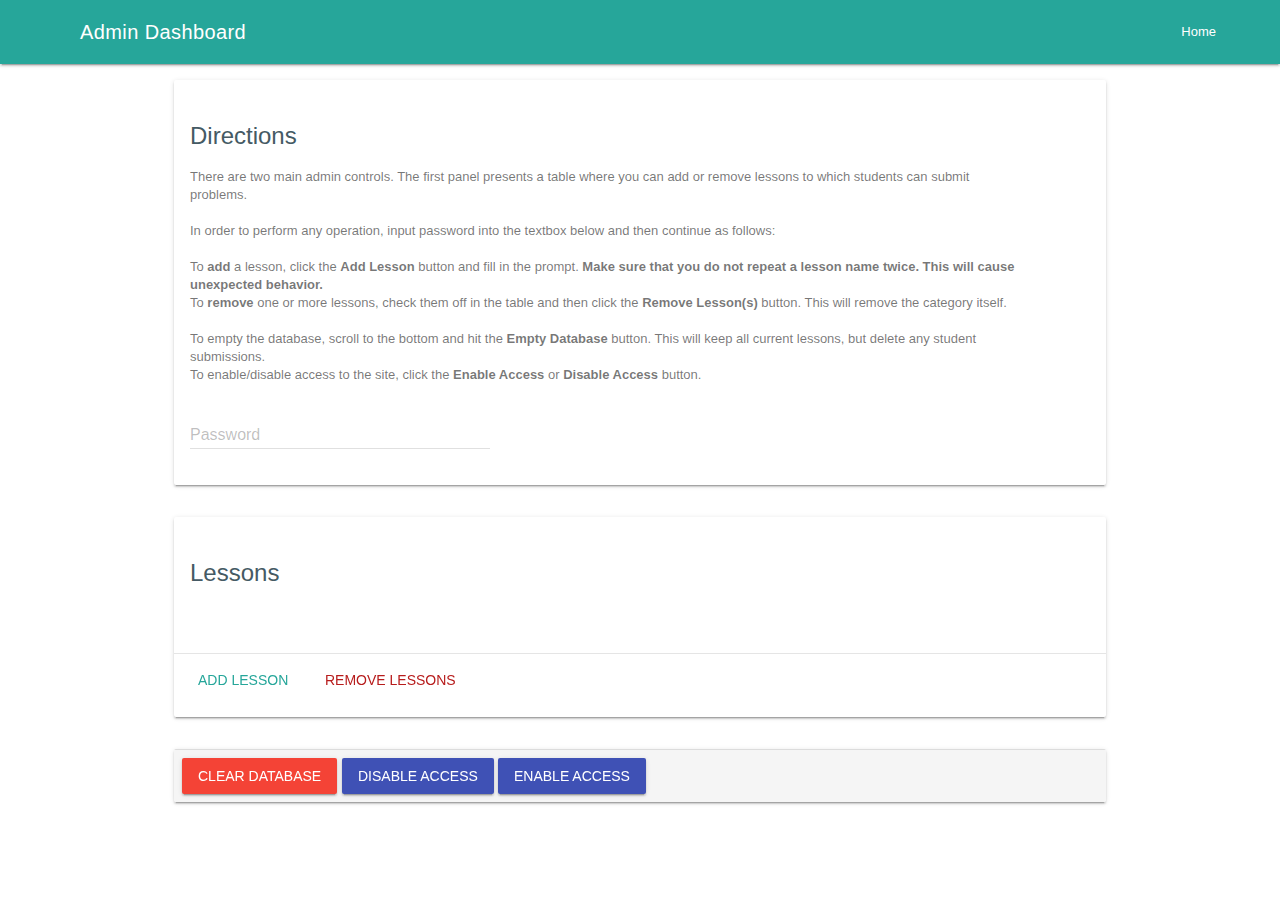
<file: new-admin-page.html>
<!DOCTYPE html>
<html>

<head>
    <title>APCS Final Review</title>
    <link rel="stylesheet" href="https://maxcdn.bootstrapcdn.com/font-awesome/4.5.0/css/font-awesome.min.css">
    <link type="text/css" rel="stylesheet" href="libs/mdl/material.min.css"  media="screen"/>
    <link rel="stylesheet" href="stylesheets/new-admin-styles.css">
</head>

<body>
    <div class="mdl-layout mdl-js-layout mdl-layout--fixed-header">
        <header class="mdl-layout__header mdl-color--teal-400">
            <div class="mdl-layout__header-row">
                <span class="mdl-layout-title">Admin Dashboard</span>
                <div class="mdl-layout-spacer"></div>
                <a class="mdl-navigation__link" href="/">Home</a>
            </div>
        </header>
        <main class="mdl-layout__content">
            <div class="page-content">
                <div class="mdl-grid">
                    <div class="mdl-layout-spacer"></div>
                    <div class="mdl-card mdl-shadow--2dp mdl-cell mdl-cell--9-col-desktop mdl-cell--6-col-tablet mdl-cell--4-col-phone">
                        <div class="mdl-card__supporting-text">
                            <h4 class="mdl-color-text--blue-grey-700">Directions</h4>
                            There are two main admin controls. The first panel presents a table where you can add or remove lessons to which students can submit problems.
                            <br><br>
                            In order to perform any operation, input password into the textbox below and then continue as follows:
                            <br><br>
                            To <b>add</b> a lesson, click the <b>Add Lesson</b> button and fill in the prompt. <b>Make sure that you do not repeat a lesson name twice. This will cause unexpected behavior.</b>
                            <br>
                            To <b>remove</b> one or more lessons, check them off in the table and then click the <b>Remove Lesson(s)</b> button. This will remove the category itself.
                            <br><br>
                            To empty the database, scroll to the bottom and hit the <b>Empty Database</b> button. This will keep all current lessons, but delete any student submissions.
                            <br>
                            To enable/disable access to the site, click the <b>Enable Access</b> or <b>Disable Access</b> button.
                            <br><br>
                            <div class="mdl-textfield mdl-js-textfield">
                                <input class="mdl-textfield__input" type="password" id="pw">
                                <label class="mdl-textfield__label" for="pw">Password</label>
                              </div>
                        </div>

                    </div>
                    <div class="mdl-layout-spacer"></div>
                </div>

                <div class="mdl-grid">
                    <div class="mdl-layout-spacer"></div>
                    <div class="mdl-card mdl-shadow--2dp mdl-cell mdl-cell--9-col-desktop mdl-cell--6-col-tablet mdl-cell--4-col-phone">
                        <div class="mdl-card__supporting-text">
                            <h4 class="mdl-color-text--blue-grey-700">Lessons</h4>
                        </div>

                        <div class="mdl-grid">

                            <div class="mdl-cell mdl-cell--12-col-desktop">
                                <div id="lessons-table-wrapper">
                                </div>
                            </div>

                        </div>

                        <div class="mdl-card__actions mdl-card--border">
                            <a id="add-lesson-button" class="mdl-button mdl-button--colored mdl-js-button mdl-js-ripple-effect mdl-color-text--teal-400">
                                Add Lesson
                            </a>
                            <a id="remove-lessons-button" class="mdl-button mdl-button--colored mdl-js-button mdl-js-ripple-effect mdl-color-text--red-900">
                                Remove Lessons
                            </a>
                        </div>
                    </div>
                    <div class="mdl-layout-spacer"></div>
                </div>

                <div class="mdl-grid">
                    <div class="mdl-layout-spacer"></div>
                    <div class="controls-card mdl-card mdl-shadow--2dp mdl-cell mdl-cell--9-col-desktop mdl-cell--6-col-tablet mdl-cell--4-col-phone">

                        <div class="mdl-card__actions mdl-card--border mdl-color--grey-100">
                            <a id="clear-db-btn" class="mdl-button mdl-js-button mdl-button--raised mdl-js-ripple-effect mdl-button--accent mdl-color--red-500">Clear Database</a>
                            <a id="disable-access-btn" class="access-button mdl-button mdl-js-button mdl-button--raised mdl-js-ripple-effect mdl-button--accent mdl-color--indigo-500">Disable Access</a>
                            <a id="enable-access-btn" class="access-button mdl-button mdl-js-button mdl-button--raised mdl-js-ripple-effect mdl-button--accent mdl-color--indigo-500">Enable Access</a>
                        </div>
                    </div>
                    <div class="mdl-layout-spacer"></div>
                </div>


            </div>
        </main>
    </div>

    <script type="text/javascript" src="https://code.jquery.com/jquery-2.1.4.min.js"></script>
    <script type="text/javascript" src="libs/mdl/material.min.js"></script>
    <script src="https://www.parsecdn.com/js/parse-1.6.7.min.js"></script>
    <script type="text/javascript" src="javascripts/admin.js"></script>

</body>

</html>
</file>
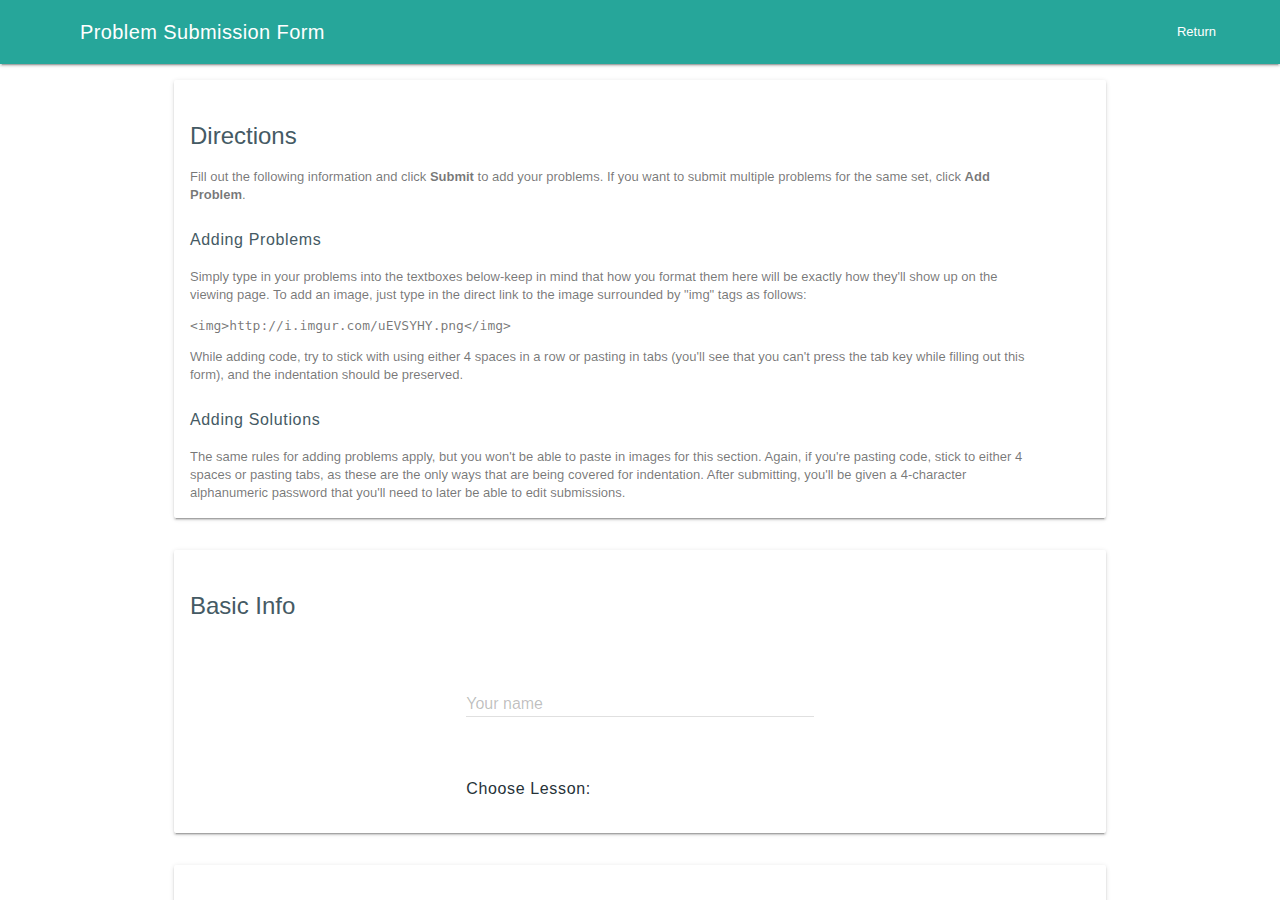
<file: new-submit.html>
<!DOCTYPE html>
<html>

<head>
    <title>APCS Final Review</title>
    <link rel="stylesheet" href="https://maxcdn.bootstrapcdn.com/font-awesome/4.5.0/css/font-awesome.min.css">
    <link type="text/css" rel="stylesheet" href="libs/mdl/material.min.css"  media="screen"/>
    <link rel="stylesheet" href="stylesheets/new-submit-styles.css">
</head>


<body>
    <div class="mdl-layout mdl-js-layout mdl-layout--fixed-header">
        <header class="mdl-layout__header mdl-color--teal-400">
            <div class="mdl-layout__header-row">
                <span class="mdl-layout-title">Problem Submission Form</span>
                <div class="mdl-layout-spacer"></div>
                <a class="mdl-navigation__link" href="/">Return</a>
            </div>
        </header>
        <main class="mdl-layout__content">
            <div class="page-content">
                <div class="mdl-grid">
                    <div class="mdl-layout-spacer"></div>
                    <div class="mdl-card mdl-shadow--2dp mdl-cell mdl-cell--9-col-desktop mdl-cell--6-col-tablet mdl-cell--4-col-phone">
                        <div class="mdl-card__supporting-text">
                            <h4 class="mdl-color-text--blue-grey-700">Directions</h4>
                            Fill out the following information and click <b>Submit</b> to add your problems. If you want to submit multiple problems for the same set, click <b>Add Problem</b>.

                            <h6 class="mdl-color-text--blue-grey-700">Adding Problems</h6>
                            Simply type in your problems into the textboxes below-keep in mind that how you format them here will be exactly how they'll show up on the viewing page. To add an image, just type in the direct link to the image surrounded by "img" tags as follows:
                            <pre style="display:inline-block">&lt;img&gt;http://i.imgur.com/uEVSYHY.png&lt;/img&gt;</pre>
                            <br>
                            While adding code, try to stick with using either 4 spaces in a row or pasting in tabs (you'll see that you can't press the tab key while filling out this form), and the indentation should be preserved.

                            <h6 class="mdl-color-text--blue-grey-700">Adding Solutions</h6>
                            The same rules for adding problems apply, but you won't be able to paste in images for this section. Again, if you're pasting code, stick to either 4 spaces or pasting tabs, as these are the only ways that are being covered for indentation. After submitting, you'll be given a 4-character alphanumeric password that you'll need to later be able to edit submissions.
                        </div>
                    </div>
                    <div class="mdl-layout-spacer"></div>
                </div>

                <div class="mdl-grid basic-info-card">
                    <div class="mdl-layout-spacer"></div>
                    <div class="mdl-card mdl-shadow--2dp mdl-cell mdl-cell--9-col-desktop mdl-cell--6-col-tablet mdl-cell--4-col-phone">
                        <div class="mdl-card__supporting-text">
                            <h4 class="mdl-color-text--blue-grey-700">Basic Info</h4>
                        </div>

                        <div class="mdl-grid">

                            <div class="mdl-cell mdl-cell--12-col-desktop">
                                <div class="name-field mdl-textfield mdl-js-textfield mdl-textfield--floating-label">
                                  <input class="mdl-textfield__input" type="text" id="name-input">
                                  <label class="mdl-textfield__label">Your name</label>
                                </div>
                            </div>

                            <div class="mdl-cell mdl-cell--12-col-desktop">
                                <h6 class="mdl-color-text--blue-grey-900">Choose Lesson:</h6>

                                <div id="lesson-choice-buttons">

                                </div>

                            </div>
                        </div>
                    </div>
                    <div class="mdl-layout-spacer"></div>
                </div>

                <div id="problems-wrapper">
                    <div class="mdl-grid">
                        <div class="mdl-layout-spacer"></div>
                        <div class="mdl-card mdl-shadow--2dp mdl-cell mdl-cell--9-col-desktop mdl-cell--6-col-tablet mdl-cell--4-col-phone">
                            <div class="mdl-card__supporting-text">
                                <h4 class="mdl-color-text--blue-grey-700">Problem 1</h4>
                            </div>
                            <div class="mdl-grid">
                                <div class="mdl-cell mdl-cell--12-col-desktop">
                                    <div class="problem-field problem-0-field mdl-textfield mdl-js-textfield mdl-textfield--floating-label">
                                        <textarea class="mdl-textfield__input" type="text" rows= "6" id="problem-0-input" ></textarea>
                                        <label class="mdl-textfield__label">Write your problem here:</label>
                                      </div>
                                </div>
                                <div class="mdl-cell mdl-cell--12-col-desktop">
                                    <div class="solution-field solution-0-field mdl-textfield mdl-js-textfield mdl-textfield--floating-label">
                                        <textarea class="mdl-textfield__input" type="text" rows= "6" id="solution-0-input" ></textarea>
                                        <label class="mdl-textfield__label">Enter your solution here (Enter tabs as 4 spaces):</label>
                                      </div>
                                </div>
                            </div>
                        </div>
                        <div class="mdl-layout-spacer"></div>
                    </div>
                </div>

                <div class="mdl-grid">
                    <div class="mdl-layout-spacer"></div>
                    <div class="form-controls-card mdl-card mdl-shadow--2dp mdl-cell mdl-cell--9-col-desktop mdl-cell--6-col-tablet mdl-cell--4-col-phone">
                        <div class="mdl-card__actions mdl-card--border mdl-color--teal-400">
                            <a href="#" class="submit-problems-btn mdl-button mdl-js-button mdl-js-ripple-effect">Submit</a>
                            <a href="#" class="add-problem-btn mdl-button mdl-js-button mdl-js-ripple-effect">Add Problem</a>
                        </div>
                    </div>
                    <div class="mdl-layout-spacer"></div>
                </div>
            </div>
        </main>
    </div>

    <script type="text/javascript" src="https://code.jquery.com/jquery-2.1.4.min.js"></script>
    <script type="text/javascript" src="libs/mdl/material.min.js"></script>
    <script src="https://www.parsecdn.com/js/parse-1.6.7.min.js"></script>
    <script type="text/javascript" src="javascripts/submit.js"></script>

</body>

</html>
</file>
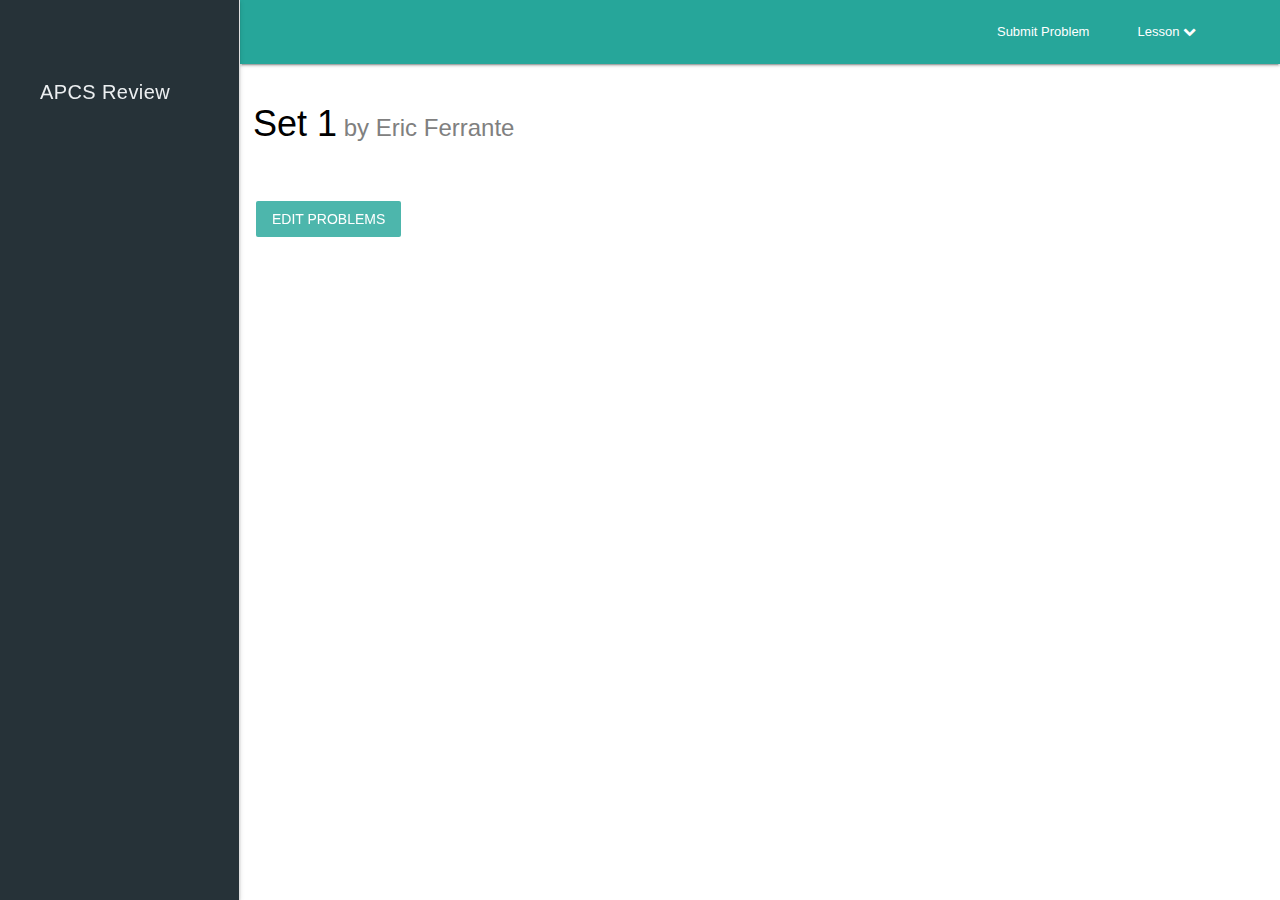
<file: new.html>
<!DOCTYPE html>
<html>

<head>
    <title>APCS Final Review</title>
    <link rel="stylesheet" href="https://maxcdn.bootstrapcdn.com/font-awesome/4.5.0/css/font-awesome.min.css">
    <link type="text/css" rel="stylesheet" href="libs/mdl/material.min.css"  media="screen"/>
    <link rel="stylesheet" href="stylesheets/new-styles.css">
</head>

<body>

    <div class="mdl-layout mdl-js-layout mdl-layout--fixed-drawer mdl-layout--fixed-header">
        <header class="mdl-layout__header mdl-color--teal-400">
            <div class="mdl-layout__header-row">
                <div class="mdl-layout-spacer"></div>
                <a class="mdl-navigation__link problem-submit-link" href="/submit">Submit Problem</a>
                <a class="mdl-navigation__link section-title" id="hdrbtn">Lesson <i class="fa fa-chevron-down"></i></a>
                <ul class="mdl-menu mdl-js-menu mdl-js-ripple-effect mdl-menu--bottom-right section-menu" for="hdrbtn">
                </ul>
            </div>
        </header>
        <div class="mdl-layout__drawer mdl-color--blue-grey-900 mdl-color-text--blue-grey-50">
            <span class="mdl-layout-title drawer-title">APCS Review</span>
            <nav class="mdl-navigation nav-sets">
            </nav>
        </div>
        <main class="mdl-layout__content">
            <div class="page-content">

                <div class="mdl-grid">
                    <p class="set-title" id="set-title">Set <span id="set-num">1</span><span id="set-subtitle"> by <span class="set-author">Eric Ferrante</span></span></p>
                </div>

                <div id="problems">
                </div>

                <div class="mdl-grid">
                    <a href="#" class="edit-problems-btn mdl-button mdl-js-button mdl-js-ripple-effect mdl-color--teal-300 mdl-color-text--white">Edit Problems</a>
                </div>

            </div>
        </main>
    </div>

    <script type="text/javascript" src="https://code.jquery.com/jquery-2.1.4.min.js"></script>
    <script type="text/javascript" src="libs/mdl/material.min.js"></script>
    <script src="https://www.parsecdn.com/js/parse-1.6.7.min.js"></script>
    <script type="text/javascript" src="javascripts/home.js"></script>

</body>

</html>
</file>
<file: stylesheets/new-admin-styles.css>
.controls-card{
    min-height: 0px!important;
}

.controls-card .mdl-card__actions a {
  color: white;
  text-decoration: none;
}

.lessons-table{
    width: 100%;
}
</file>
<file: stylesheets/new-submit-styles.css>
.name-field{
    width: 100%;
}

.problem-field{
    width: 100%;
}

.solution-field{
    width: 100%;
}

.mdl-card__actions a {
  color: #00BCD4;
  text-decoration: none;
}

.form-controls-card{
    min-height: 0px!important;
}

.form-controls-card .mdl-card__actions a {
  color: white;
  text-decoration: none;
}

.lesson-title{
    position: relative;
    left: -10px!important;
}
</file>
<file: stylesheets/new-styles.css>
.drawer-title{
    padding-top: 60px;
}

.card-head{
    padding-top: 70px;
}

.section-title{
    margin-right: 20px;
}

.mdl-layout__drawer .mdl-navigation .mdl-navigation__link{
    color: #CFD8DC;
}

.mdl-layout__drawer .mdl-navigation .mdl-navigation__link:hover{
    background-color: #26A69A;
    color: #37474F;
    cursor: pointer;
}

.mdl-card__actions a {
  color: #00BCD4;
  text-decoration: none;
}

.solution-text{
    display: none;
}

.set-title{
    font-size: 36px!important;
    margin-left: 5px;
    margin-top: 40px;
    margin-bottom: 15px;
    font-weight: 300;
    color: black;
}

#set-subtitle{
    font-size: 24px!important;
    font-weight: 300;
    color: grey;
}

.section-title:hover{
    cursor: pointer;
}

.edit-problems-btn{
    margin-top: 30px;
    margin-left: 8px;
}

.mdl-menu__item{
    height:36px!important;
    line-height: 36px!important;
}

pre {
    white-space: pre-wrap;
    white-space: -moz-pre-wrap;
    white-space: -pre-wrap;
    white-space: -o-pre-wrap;
    word-wrap: break-word;
}


.problem-text{
    white-space: pre-wrap;
    white-space: -moz-pre-wrap;
    white-space: -pre-wrap;
    white-space: -o-pre-wrap;
    word-wrap: break-word;
}
</file>
<file: libs/mdl/material.min.css>
/**
 * material-design-lite - Material Design Components in CSS, JS and HTML
 * @version v1.0.6
 * @license Apache-2.0
 * @copyright 2015 Google, Inc.
 * @link https://github.com/google/material-design-lite
 */
@charset "UTF-8";html{color:rgba(0,0,0,.87)}::-moz-selection{background:#b3d4fc;text-shadow:none}::selection{background:#b3d4fc;text-shadow:none}hr{display:block;height:1px;border:0;border-top:1px solid #ccc;margin:1em 0;padding:0}audio,canvas,iframe,img,svg,video{vertical-align:middle}fieldset{border:0;margin:0;padding:0}textarea{resize:vertical}.browserupgrade{margin:.2em 0;background:#ccc;color:#000;padding:.2em 0}.hidden{display:none!important}.visuallyhidden{border:0;clip:rect(0 0 0 0);height:1px;margin:-1px;overflow:hidden;padding:0;position:absolute;width:1px}.visuallyhidden.focusable:active,.visuallyhidden.focusable:focus{clip:auto;height:auto;margin:0;overflow:visible;position:static;width:auto}.invisible{visibility:hidden}.clearfix:before,.clearfix:after{content:" ";display:table}.clearfix:after{clear:both}@media print{*,*:before,*:after,*:first-letter,*:first-line{background:0 0!important;color:#000!important;box-shadow:none!important;text-shadow:none!important}a,a:visited{text-decoration:underline}a[href]:after{content:" (" attr(href)")"}abbr[title]:after{content:" (" attr(title)")"}a[href^="#"]:after,a[href^="javascript:"]:after{content:""}pre,blockquote{border:1px solid #999;page-break-inside:avoid}thead{display:table-header-group}tr,img{page-break-inside:avoid}img{max-width:100%!important}p,h2,h3{orphans:3;widows:3}h2,h3{page-break-after:avoid}}a,.mdl-accordion,.mdl-button,.mdl-card,.mdl-checkbox,.mdl-dropdown-menu,.mdl-icon-toggle,.mdl-item,.mdl-radio,.mdl-slider,.mdl-switch,.mdl-tabs__tab{-webkit-tap-highlight-color:transparent;-webkit-tap-highlight-color:rgba(255,255,255,0)}html{width:100%;height:100%;-ms-touch-action:manipulation;touch-action:manipulation}body{width:100%;min-height:100%;margin:0}main{display:block}*[hidden]{display:none!important}html,body{font-family:"Helvetica","Arial",sans-serif;font-size:14px;font-weight:400;line-height:20px}h1,h2,h3,h4,h5,h6,p{padding:0}h1 small,h2 small,h3 small,h4 small,h5 small,h6 small{font-family:"Roboto","Helvetica","Arial",sans-serif;font-weight:400;line-height:1.35;letter-spacing:-.02em;opacity:.54;font-size:.6em}h1{font-size:56px;line-height:1.35;letter-spacing:-.02em;margin:24px 0}h1,h2{font-family:"Roboto","Helvetica","Arial",sans-serif;font-weight:400}h2{font-size:45px;line-height:48px}h2,h3{margin:24px 0}h3{font-size:34px;line-height:40px}h3,h4{font-family:"Roboto","Helvetica","Arial",sans-serif;font-weight:400}h4{font-size:24px;line-height:32px;-moz-osx-font-smoothing:grayscale;margin:24px 0 16px}h5{font-size:20px;font-weight:500;line-height:1;letter-spacing:.02em}h5,h6{font-family:"Roboto","Helvetica","Arial",sans-serif;margin:24px 0 16px}h6{font-size:16px;letter-spacing:.04em}h6,p{font-weight:400;line-height:24px}p{font-size:14px;letter-spacing:0;margin:0 0 16px}a{color:#ff4081;font-weight:500}blockquote{font-family:"Roboto","Helvetica","Arial",sans-serif;position:relative;font-size:24px;font-weight:300;font-style:italic;line-height:1.35;letter-spacing:.08em}blockquote:before{position:absolute;left:-.5em;content:'“'}blockquote:after{content:'”';margin-left:-.05em}mark{background-color:#f4ff81}dt{font-weight:700}address{font-size:12px;line-height:1;font-style:normal}address,ul,ol{font-weight:400;letter-spacing:0}ul,ol{font-size:14px;line-height:24px}.mdl-typography--display-4,.mdl-typography--display-4-color-contrast{font-family:"Roboto","Helvetica","Arial",sans-serif;font-size:112px;font-weight:300;line-height:1;letter-spacing:-.04em}.mdl-typography--display-4-color-contrast{opacity:.54}.mdl-typography--display-3,.mdl-typography--display-3-color-contrast{font-family:"Roboto","Helvetica","Arial",sans-serif;font-size:56px;font-weight:400;line-height:1.35;letter-spacing:-.02em}.mdl-typography--display-3-color-contrast{opacity:.54}.mdl-typography--display-2,.mdl-typography--display-2-color-contrast{font-family:"Roboto","Helvetica","Arial",sans-serif;font-size:45px;font-weight:400;line-height:48px}.mdl-typography--display-2-color-contrast{opacity:.54}.mdl-typography--display-1,.mdl-typography--display-1-color-contrast{font-family:"Roboto","Helvetica","Arial",sans-serif;font-size:34px;font-weight:400;line-height:40px}.mdl-typography--display-1-color-contrast{opacity:.54}.mdl-typography--headline,.mdl-typography--headline-color-contrast{font-family:"Roboto","Helvetica","Arial",sans-serif;font-size:24px;font-weight:400;line-height:32px;-moz-osx-font-smoothing:grayscale}.mdl-typography--headline-color-contrast{opacity:.87}.mdl-typography--title,.mdl-typography--title-color-contrast{font-family:"Roboto","Helvetica","Arial",sans-serif;font-size:20px;font-weight:500;line-height:1;letter-spacing:.02em}.mdl-typography--title-color-contrast{opacity:.87}.mdl-typography--subhead,.mdl-typography--subhead-color-contrast{font-family:"Roboto","Helvetica","Arial",sans-serif;font-size:16px;font-weight:400;line-height:24px;letter-spacing:.04em}.mdl-typography--subhead-color-contrast{opacity:.87}.mdl-typography--body-2,.mdl-typography--body-2-color-contrast{font-size:14px;font-weight:700;line-height:24px;letter-spacing:0}.mdl-typography--body-2-color-contrast{opacity:.87}.mdl-typography--body-1,.mdl-typography--body-1-color-contrast{font-size:14px;font-weight:400;line-height:24px;letter-spacing:0}.mdl-typography--body-1-color-contrast{opacity:.87}.mdl-typography--body-2-force-preferred-font,.mdl-typography--body-2-force-preferred-font-color-contrast{font-family:"Roboto","Helvetica","Arial",sans-serif;font-size:14px;font-weight:500;line-height:24px;letter-spacing:0}.mdl-typography--body-2-force-preferred-font-color-contrast{opacity:.87}.mdl-typography--body-1-force-preferred-font,.mdl-typography--body-1-force-preferred-font-color-contrast{font-family:"Roboto","Helvetica","Arial",sans-serif;font-size:14px;font-weight:400;line-height:24px;letter-spacing:0}.mdl-typography--body-1-force-preferred-font-color-contrast{opacity:.87}.mdl-typography--caption,.mdl-typography--caption-force-preferred-font{font-size:12px;font-weight:400;line-height:1;letter-spacing:0}.mdl-typography--caption-force-preferred-font{font-family:"Roboto","Helvetica","Arial",sans-serif}.mdl-typography--caption-color-contrast,.mdl-typography--caption-force-preferred-font-color-contrast{font-size:12px;font-weight:400;line-height:1;letter-spacing:0;opacity:.54}.mdl-typography--caption-force-preferred-font-color-contrast,.mdl-typography--menu{font-family:"Roboto","Helvetica","Arial",sans-serif}.mdl-typography--menu{font-size:14px;font-weight:500;line-height:1;letter-spacing:0}.mdl-typography--menu-color-contrast{opacity:.87}.mdl-typography--menu-color-contrast,.mdl-typography--button,.mdl-typography--button-color-contrast{font-family:"Roboto","Helvetica","Arial",sans-serif;font-size:14px;font-weight:500;line-height:1;letter-spacing:0}.mdl-typography--button,.mdl-typography--button-color-contrast{text-transform:uppercase}.mdl-typography--button-color-contrast{opacity:.87}.mdl-typography--text-left{text-align:left}.mdl-typography--text-right{text-align:right}.mdl-typography--text-center{text-align:center}.mdl-typography--text-justify{text-align:justify}.mdl-typography--text-nowrap{white-space:nowrap}.mdl-typography--text-lowercase{text-transform:lowercase}.mdl-typography--text-uppercase{text-transform:uppercase}.mdl-typography--text-capitalize{text-transform:capitalize}.mdl-typography--font-thin{font-weight:200!important}.mdl-typography--font-light{font-weight:300!important}.mdl-typography--font-regular{font-weight:400!important}.mdl-typography--font-medium{font-weight:500!important}.mdl-typography--font-bold{font-weight:700!important}.mdl-typography--font-black{font-weight:900!important}.mdl-color-text--red{color:#f44336 !important}.mdl-color--red{background-color:#f44336 !important}.mdl-color-text--red-50{color:#ffebee !important}.mdl-color--red-50{background-color:#ffebee !important}.mdl-color-text--red-100{color:#ffcdd2 !important}.mdl-color--red-100{background-color:#ffcdd2 !important}.mdl-color-text--red-200{color:#ef9a9a !important}.mdl-color--red-200{background-color:#ef9a9a !important}.mdl-color-text--red-300{color:#e57373 !important}.mdl-color--red-300{background-color:#e57373 !important}.mdl-color-text--red-400{color:#ef5350 !important}.mdl-color--red-400{background-color:#ef5350 !important}.mdl-color-text--red-500{color:#f44336 !important}.mdl-color--red-500{background-color:#f44336 !important}.mdl-color-text--red-600{color:#e53935 !important}.mdl-color--red-600{background-color:#e53935 !important}.mdl-color-text--red-700{color:#d32f2f !important}.mdl-color--red-700{background-color:#d32f2f !important}.mdl-color-text--red-800{color:#c62828 !important}.mdl-color--red-800{background-color:#c62828 !important}.mdl-color-text--red-900{color:#b71c1c !important}.mdl-color--red-900{background-color:#b71c1c !important}.mdl-color-text--red-A100{color:#ff8a80 !important}.mdl-color--red-A100{background-color:#ff8a80 !important}.mdl-color-text--red-A200{color:#ff5252 !important}.mdl-color--red-A200{background-color:#ff5252 !important}.mdl-color-text--red-A400{color:#ff1744 !important}.mdl-color--red-A400{background-color:#ff1744 !important}.mdl-color-text--red-A700{color:#d50000 !important}.mdl-color--red-A700{background-color:#d50000 !important}.mdl-color-text--pink{color:#e91e63 !important}.mdl-color--pink{background-color:#e91e63 !important}.mdl-color-text--pink-50{color:#fce4ec !important}.mdl-color--pink-50{background-color:#fce4ec !important}.mdl-color-text--pink-100{color:#f8bbd0 !important}.mdl-color--pink-100{background-color:#f8bbd0 !important}.mdl-color-text--pink-200{color:#f48fb1 !important}.mdl-color--pink-200{background-color:#f48fb1 !important}.mdl-color-text--pink-300{color:#f06292 !important}.mdl-color--pink-300{background-color:#f06292 !important}.mdl-color-text--pink-400{color:#ec407a !important}.mdl-color--pink-400{background-color:#ec407a !important}.mdl-color-text--pink-500{color:#e91e63 !important}.mdl-color--pink-500{background-color:#e91e63 !important}.mdl-color-text--pink-600{color:#d81b60 !important}.mdl-color--pink-600{background-color:#d81b60 !important}.mdl-color-text--pink-700{color:#c2185b !important}.mdl-color--pink-700{background-color:#c2185b !important}.mdl-color-text--pink-800{color:#ad1457 !important}.mdl-color--pink-800{background-color:#ad1457 !important}.mdl-color-text--pink-900{color:#880e4f !important}.mdl-color--pink-900{background-color:#880e4f !important}.mdl-color-text--pink-A100{color:#ff80ab !important}.mdl-color--pink-A100{background-color:#ff80ab !important}.mdl-color-text--pink-A200{color:#ff4081 !important}.mdl-color--pink-A200{background-color:#ff4081 !important}.mdl-color-text--pink-A400{color:#f50057 !important}.mdl-color--pink-A400{background-color:#f50057 !important}.mdl-color-text--pink-A700{color:#c51162 !important}.mdl-color--pink-A700{background-color:#c51162 !important}.mdl-color-text--purple{color:#9c27b0 !important}.mdl-color--purple{background-color:#9c27b0 !important}.mdl-color-text--purple-50{color:#f3e5f5 !important}.mdl-color--purple-50{background-color:#f3e5f5 !important}.mdl-color-text--purple-100{color:#e1bee7 !important}.mdl-color--purple-100{background-color:#e1bee7 !important}.mdl-color-text--purple-200{color:#ce93d8 !important}.mdl-color--purple-200{background-color:#ce93d8 !important}.mdl-color-text--purple-300{color:#ba68c8 !important}.mdl-color--purple-300{background-color:#ba68c8 !important}.mdl-color-text--purple-400{color:#ab47bc !important}.mdl-color--purple-400{background-color:#ab47bc !important}.mdl-color-text--purple-500{color:#9c27b0 !important}.mdl-color--purple-500{background-color:#9c27b0 !important}.mdl-color-text--purple-600{color:#8e24aa !important}.mdl-color--purple-600{background-color:#8e24aa !important}.mdl-color-text--purple-700{color:#7b1fa2 !important}.mdl-color--purple-700{background-color:#7b1fa2 !important}.mdl-color-text--purple-800{color:#6a1b9a !important}.mdl-color--purple-800{background-color:#6a1b9a !important}.mdl-color-text--purple-900{color:#4a148c !important}.mdl-color--purple-900{background-color:#4a148c !important}.mdl-color-text--purple-A100{color:#ea80fc !important}.mdl-color--purple-A100{background-color:#ea80fc !important}.mdl-color-text--purple-A200{color:#e040fb !important}.mdl-color--purple-A200{background-color:#e040fb !important}.mdl-color-text--purple-A400{color:#d500f9 !important}.mdl-color--purple-A400{background-color:#d500f9 !important}.mdl-color-text--purple-A700{color:#a0f !important}.mdl-color--purple-A700{background-color:#a0f !important}.mdl-color-text--deep-purple{color:#673ab7 !important}.mdl-color--deep-purple{background-color:#673ab7 !important}.mdl-color-text--deep-purple-50{color:#ede7f6 !important}.mdl-color--deep-purple-50{background-color:#ede7f6 !important}.mdl-color-text--deep-purple-100{color:#d1c4e9 !important}.mdl-color--deep-purple-100{background-color:#d1c4e9 !important}.mdl-color-text--deep-purple-200{color:#b39ddb !important}.mdl-color--deep-purple-200{background-color:#b39ddb !important}.mdl-color-text--deep-purple-300{color:#9575cd !important}.mdl-color--deep-purple-300{background-color:#9575cd !important}.mdl-color-text--deep-purple-400{color:#7e57c2 !important}.mdl-color--deep-purple-400{background-color:#7e57c2 !important}.mdl-color-text--deep-purple-500{color:#673ab7 !important}.mdl-color--deep-purple-500{background-color:#673ab7 !important}.mdl-color-text--deep-purple-600{color:#5e35b1 !important}.mdl-color--deep-purple-600{background-color:#5e35b1 !important}.mdl-color-text--deep-purple-700{color:#512da8 !important}.mdl-color--deep-purple-700{background-color:#512da8 !important}.mdl-color-text--deep-purple-800{color:#4527a0 !important}.mdl-color--deep-purple-800{background-color:#4527a0 !important}.mdl-color-text--deep-purple-900{color:#311b92 !important}.mdl-color--deep-purple-900{background-color:#311b92 !important}.mdl-color-text--deep-purple-A100{color:#b388ff !important}.mdl-color--deep-purple-A100{background-color:#b388ff !important}.mdl-color-text--deep-purple-A200{color:#7c4dff !important}.mdl-color--deep-purple-A200{background-color:#7c4dff !important}.mdl-color-text--deep-purple-A400{color:#651fff !important}.mdl-color--deep-purple-A400{background-color:#651fff !important}.mdl-color-text--deep-purple-A700{color:#6200ea !important}.mdl-color--deep-purple-A700{background-color:#6200ea !important}.mdl-color-text--indigo{color:#3f51b5 !important}.mdl-color--indigo{background-color:#3f51b5 !important}.mdl-color-text--indigo-50{color:#e8eaf6 !important}.mdl-color--indigo-50{background-color:#e8eaf6 !important}.mdl-color-text--indigo-100{color:#c5cae9 !important}.mdl-color--indigo-100{background-color:#c5cae9 !important}.mdl-color-text--indigo-200{color:#9fa8da !important}.mdl-color--indigo-200{background-color:#9fa8da !important}.mdl-color-text--indigo-300{color:#7986cb !important}.mdl-color--indigo-300{background-color:#7986cb !important}.mdl-color-text--indigo-400{color:#5c6bc0 !important}.mdl-color--indigo-400{background-color:#5c6bc0 !important}.mdl-color-text--indigo-500{color:#3f51b5 !important}.mdl-color--indigo-500{background-color:#3f51b5 !important}.mdl-color-text--indigo-600{color:#3949ab !important}.mdl-color--indigo-600{background-color:#3949ab !important}.mdl-color-text--indigo-700{color:#303f9f !important}.mdl-color--indigo-700{background-color:#303f9f !important}.mdl-color-text--indigo-800{color:#283593 !important}.mdl-color--indigo-800{background-color:#283593 !important}.mdl-color-text--indigo-900{color:#1a237e !important}.mdl-color--indigo-900{background-color:#1a237e !important}.mdl-color-text--indigo-A100{color:#8c9eff !important}.mdl-color--indigo-A100{background-color:#8c9eff !important}.mdl-color-text--indigo-A200{color:#536dfe !important}.mdl-color--indigo-A200{background-color:#536dfe !important}.mdl-color-text--indigo-A400{color:#3d5afe !important}.mdl-color--indigo-A400{background-color:#3d5afe !important}.mdl-color-text--indigo-A700{color:#304ffe !important}.mdl-color--indigo-A700{background-color:#304ffe !important}.mdl-color-text--blue{color:#2196f3 !important}.mdl-color--blue{background-color:#2196f3 !important}.mdl-color-text--blue-50{color:#e3f2fd !important}.mdl-color--blue-50{background-color:#e3f2fd !important}.mdl-color-text--blue-100{color:#bbdefb !important}.mdl-color--blue-100{background-color:#bbdefb !important}.mdl-color-text--blue-200{color:#90caf9 !important}.mdl-color--blue-200{background-color:#90caf9 !important}.mdl-color-text--blue-300{color:#64b5f6 !important}.mdl-color--blue-300{background-color:#64b5f6 !important}.mdl-color-text--blue-400{color:#42a5f5 !important}.mdl-color--blue-400{background-color:#42a5f5 !important}.mdl-color-text--blue-500{color:#2196f3 !important}.mdl-color--blue-500{background-color:#2196f3 !important}.mdl-color-text--blue-600{color:#1e88e5 !important}.mdl-color--blue-600{background-color:#1e88e5 !important}.mdl-color-text--blue-700{color:#1976d2 !important}.mdl-color--blue-700{background-color:#1976d2 !important}.mdl-color-text--blue-800{color:#1565c0 !important}.mdl-color--blue-800{background-color:#1565c0 !important}.mdl-color-text--blue-900{color:#0d47a1 !important}.mdl-color--blue-900{background-color:#0d47a1 !important}.mdl-color-text--blue-A100{color:#82b1ff !important}.mdl-color--blue-A100{background-color:#82b1ff !important}.mdl-color-text--blue-A200{color:#448aff !important}.mdl-color--blue-A200{background-color:#448aff !important}.mdl-color-text--blue-A400{color:#2979ff !important}.mdl-color--blue-A400{background-color:#2979ff !important}.mdl-color-text--blue-A700{color:#2962ff !important}.mdl-color--blue-A700{background-color:#2962ff !important}.mdl-color-text--light-blue{color:#03a9f4 !important}.mdl-color--light-blue{background-color:#03a9f4 !important}.mdl-color-text--light-blue-50{color:#e1f5fe !important}.mdl-color--light-blue-50{background-color:#e1f5fe !important}.mdl-color-text--light-blue-100{color:#b3e5fc !important}.mdl-color--light-blue-100{background-color:#b3e5fc !important}.mdl-color-text--light-blue-200{color:#81d4fa !important}.mdl-color--light-blue-200{background-color:#81d4fa !important}.mdl-color-text--light-blue-300{color:#4fc3f7 !important}.mdl-color--light-blue-300{background-color:#4fc3f7 !important}.mdl-color-text--light-blue-400{color:#29b6f6 !important}.mdl-color--light-blue-400{background-color:#29b6f6 !important}.mdl-color-text--light-blue-500{color:#03a9f4 !important}.mdl-color--light-blue-500{background-color:#03a9f4 !important}.mdl-color-text--light-blue-600{color:#039be5 !important}.mdl-color--light-blue-600{background-color:#039be5 !important}.mdl-color-text--light-blue-700{color:#0288d1 !important}.mdl-color--light-blue-700{background-color:#0288d1 !important}.mdl-color-text--light-blue-800{color:#0277bd !important}.mdl-color--light-blue-800{background-color:#0277bd !important}.mdl-color-text--light-blue-900{color:#01579b !important}.mdl-color--light-blue-900{background-color:#01579b !important}.mdl-color-text--light-blue-A100{color:#80d8ff !important}.mdl-color--light-blue-A100{background-color:#80d8ff !important}.mdl-color-text--light-blue-A200{color:#40c4ff !important}.mdl-color--light-blue-A200{background-color:#40c4ff !important}.mdl-color-text--light-blue-A400{color:#00b0ff !important}.mdl-color--light-blue-A400{background-color:#00b0ff !important}.mdl-color-text--light-blue-A700{color:#0091ea !important}.mdl-color--light-blue-A700{background-color:#0091ea !important}.mdl-color-text--cyan{color:#00bcd4 !important}.mdl-color--cyan{background-color:#00bcd4 !important}.mdl-color-text--cyan-50{color:#e0f7fa !important}.mdl-color--cyan-50{background-color:#e0f7fa !important}.mdl-color-text--cyan-100{color:#b2ebf2 !important}.mdl-color--cyan-100{background-color:#b2ebf2 !important}.mdl-color-text--cyan-200{color:#80deea !important}.mdl-color--cyan-200{background-color:#80deea !important}.mdl-color-text--cyan-300{color:#4dd0e1 !important}.mdl-color--cyan-300{background-color:#4dd0e1 !important}.mdl-color-text--cyan-400{color:#26c6da !important}.mdl-color--cyan-400{background-color:#26c6da !important}.mdl-color-text--cyan-500{color:#00bcd4 !important}.mdl-color--cyan-500{background-color:#00bcd4 !important}.mdl-color-text--cyan-600{color:#00acc1 !important}.mdl-color--cyan-600{background-color:#00acc1 !important}.mdl-color-text--cyan-700{color:#0097a7 !important}.mdl-color--cyan-700{background-color:#0097a7 !important}.mdl-color-text--cyan-800{color:#00838f !important}.mdl-color--cyan-800{background-color:#00838f !important}.mdl-color-text--cyan-900{color:#006064 !important}.mdl-color--cyan-900{background-color:#006064 !important}.mdl-color-text--cyan-A100{color:#84ffff !important}.mdl-color--cyan-A100{background-color:#84ffff !important}.mdl-color-text--cyan-A200{color:#18ffff !important}.mdl-color--cyan-A200{background-color:#18ffff !important}.mdl-color-text--cyan-A400{color:#00e5ff !important}.mdl-color--cyan-A400{background-color:#00e5ff !important}.mdl-color-text--cyan-A700{color:#00b8d4 !important}.mdl-color--cyan-A700{background-color:#00b8d4 !important}.mdl-color-text--teal{color:#009688 !important}.mdl-color--teal{background-color:#009688 !important}.mdl-color-text--teal-50{color:#e0f2f1 !important}.mdl-color--teal-50{background-color:#e0f2f1 !important}.mdl-color-text--teal-100{color:#b2dfdb !important}.mdl-color--teal-100{background-color:#b2dfdb !important}.mdl-color-text--teal-200{color:#80cbc4 !important}.mdl-color--teal-200{background-color:#80cbc4 !important}.mdl-color-text--teal-300{color:#4db6ac !important}.mdl-color--teal-300{background-color:#4db6ac !important}.mdl-color-text--teal-400{color:#26a69a !important}.mdl-color--teal-400{background-color:#26a69a !important}.mdl-color-text--teal-500{color:#009688 !important}.mdl-color--teal-500{background-color:#009688 !important}.mdl-color-text--teal-600{color:#00897b !important}.mdl-color--teal-600{background-color:#00897b !important}.mdl-color-text--teal-700{color:#00796b !important}.mdl-color--teal-700{background-color:#00796b !important}.mdl-color-text--teal-800{color:#00695c !important}.mdl-color--teal-800{background-color:#00695c !important}.mdl-color-text--teal-900{color:#004d40 !important}.mdl-color--teal-900{background-color:#004d40 !important}.mdl-color-text--teal-A100{color:#a7ffeb !important}.mdl-color--teal-A100{background-color:#a7ffeb !important}.mdl-color-text--teal-A200{color:#64ffda !important}.mdl-color--teal-A200{background-color:#64ffda !important}.mdl-color-text--teal-A400{color:#1de9b6 !important}.mdl-color--teal-A400{background-color:#1de9b6 !important}.mdl-color-text--teal-A700{color:#00bfa5 !important}.mdl-color--teal-A700{background-color:#00bfa5 !important}.mdl-color-text--green{color:#4caf50 !important}.mdl-color--green{background-color:#4caf50 !important}.mdl-color-text--green-50{color:#e8f5e9 !important}.mdl-color--green-50{background-color:#e8f5e9 !important}.mdl-color-text--green-100{color:#c8e6c9 !important}.mdl-color--green-100{background-color:#c8e6c9 !important}.mdl-color-text--green-200{color:#a5d6a7 !important}.mdl-color--green-200{background-color:#a5d6a7 !important}.mdl-color-text--green-300{color:#81c784 !important}.mdl-color--green-300{background-color:#81c784 !important}.mdl-color-text--green-400{color:#66bb6a !important}.mdl-color--green-400{background-color:#66bb6a !important}.mdl-color-text--green-500{color:#4caf50 !important}.mdl-color--green-500{background-color:#4caf50 !important}.mdl-color-text--green-600{color:#43a047 !important}.mdl-color--green-600{background-color:#43a047 !important}.mdl-color-text--green-700{color:#388e3c !important}.mdl-color--green-700{background-color:#388e3c !important}.mdl-color-text--green-800{color:#2e7d32 !important}.mdl-color--green-800{background-color:#2e7d32 !important}.mdl-color-text--green-900{color:#1b5e20 !important}.mdl-color--green-900{background-color:#1b5e20 !important}.mdl-color-text--green-A100{color:#b9f6ca !important}.mdl-color--green-A100{background-color:#b9f6ca !important}.mdl-color-text--green-A200{color:#69f0ae !important}.mdl-color--green-A200{background-color:#69f0ae !important}.mdl-color-text--green-A400{color:#00e676 !important}.mdl-color--green-A400{background-color:#00e676 !important}.mdl-color-text--green-A700{color:#00c853 !important}.mdl-color--green-A700{background-color:#00c853 !important}.mdl-color-text--light-green{color:#8bc34a !important}.mdl-color--light-green{background-color:#8bc34a !important}.mdl-color-text--light-green-50{color:#f1f8e9 !important}.mdl-color--light-green-50{background-color:#f1f8e9 !important}.mdl-color-text--light-green-100{color:#dcedc8 !important}.mdl-color--light-green-100{background-color:#dcedc8 !important}.mdl-color-text--light-green-200{color:#c5e1a5 !important}.mdl-color--light-green-200{background-color:#c5e1a5 !important}.mdl-color-text--light-green-300{color:#aed581 !important}.mdl-color--light-green-300{background-color:#aed581 !important}.mdl-color-text--light-green-400{color:#9ccc65 !important}.mdl-color--light-green-400{background-color:#9ccc65 !important}.mdl-color-text--light-green-500{color:#8bc34a !important}.mdl-color--light-green-500{background-color:#8bc34a !important}.mdl-color-text--light-green-600{color:#7cb342 !important}.mdl-color--light-green-600{background-color:#7cb342 !important}.mdl-color-text--light-green-700{color:#689f38 !important}.mdl-color--light-green-700{background-color:#689f38 !important}.mdl-color-text--light-green-800{color:#558b2f !important}.mdl-color--light-green-800{background-color:#558b2f !important}.mdl-color-text--light-green-900{color:#33691e !important}.mdl-color--light-green-900{background-color:#33691e !important}.mdl-color-text--light-green-A100{color:#ccff90 !important}.mdl-color--light-green-A100{background-color:#ccff90 !important}.mdl-color-text--light-green-A200{color:#b2ff59 !important}.mdl-color--light-green-A200{background-color:#b2ff59 !important}.mdl-color-text--light-green-A400{color:#76ff03 !important}.mdl-color--light-green-A400{background-color:#76ff03 !important}.mdl-color-text--light-green-A700{color:#64dd17 !important}.mdl-color--light-green-A700{background-color:#64dd17 !important}.mdl-color-text--lime{color:#cddc39 !important}.mdl-color--lime{background-color:#cddc39 !important}.mdl-color-text--lime-50{color:#f9fbe7 !important}.mdl-color--lime-50{background-color:#f9fbe7 !important}.mdl-color-text--lime-100{color:#f0f4c3 !important}.mdl-color--lime-100{background-color:#f0f4c3 !important}.mdl-color-text--lime-200{color:#e6ee9c !important}.mdl-color--lime-200{background-color:#e6ee9c !important}.mdl-color-text--lime-300{color:#dce775 !important}.mdl-color--lime-300{background-color:#dce775 !important}.mdl-color-text--lime-400{color:#d4e157 !important}.mdl-color--lime-400{background-color:#d4e157 !important}.mdl-color-text--lime-500{color:#cddc39 !important}.mdl-color--lime-500{background-color:#cddc39 !important}.mdl-color-text--lime-600{color:#c0ca33 !important}.mdl-color--lime-600{background-color:#c0ca33 !important}.mdl-color-text--lime-700{color:#afb42b !important}.mdl-color--lime-700{background-color:#afb42b !important}.mdl-color-text--lime-800{color:#9e9d24 !important}.mdl-color--lime-800{background-color:#9e9d24 !important}.mdl-color-text--lime-900{color:#827717 !important}.mdl-color--lime-900{background-color:#827717 !important}.mdl-color-text--lime-A100{color:#f4ff81 !important}.mdl-color--lime-A100{background-color:#f4ff81 !important}.mdl-color-text--lime-A200{color:#eeff41 !important}.mdl-color--lime-A200{background-color:#eeff41 !important}.mdl-color-text--lime-A400{color:#c6ff00 !important}.mdl-color--lime-A400{background-color:#c6ff00 !important}.mdl-color-text--lime-A700{color:#aeea00 !important}.mdl-color--lime-A700{background-color:#aeea00 !important}.mdl-color-text--yellow{color:#ffeb3b !important}.mdl-color--yellow{background-color:#ffeb3b !important}.mdl-color-text--yellow-50{color:#fffde7 !important}.mdl-color--yellow-50{background-color:#fffde7 !important}.mdl-color-text--yellow-100{color:#fff9c4 !important}.mdl-color--yellow-100{background-color:#fff9c4 !important}.mdl-color-text--yellow-200{color:#fff59d !important}.mdl-color--yellow-200{background-color:#fff59d !important}.mdl-color-text--yellow-300{color:#fff176 !important}.mdl-color--yellow-300{background-color:#fff176 !important}.mdl-color-text--yellow-400{color:#ffee58 !important}.mdl-color--yellow-400{background-color:#ffee58 !important}.mdl-color-text--yellow-500{color:#ffeb3b !important}.mdl-color--yellow-500{background-color:#ffeb3b !important}.mdl-color-text--yellow-600{color:#fdd835 !important}.mdl-color--yellow-600{background-color:#fdd835 !important}.mdl-color-text--yellow-700{color:#fbc02d !important}.mdl-color--yellow-700{background-color:#fbc02d !important}.mdl-color-text--yellow-800{color:#f9a825 !important}.mdl-color--yellow-800{background-color:#f9a825 !important}.mdl-color-text--yellow-900{color:#f57f17 !important}.mdl-color--yellow-900{background-color:#f57f17 !important}.mdl-color-text--yellow-A100{color:#ffff8d !important}.mdl-color--yellow-A100{background-color:#ffff8d !important}.mdl-color-text--yellow-A200{color:#ff0 !important}.mdl-color--yellow-A200{background-color:#ff0 !important}.mdl-color-text--yellow-A400{color:#ffea00 !important}.mdl-color--yellow-A400{background-color:#ffea00 !important}.mdl-color-text--yellow-A700{color:#ffd600 !important}.mdl-color--yellow-A700{background-color:#ffd600 !important}.mdl-color-text--amber{color:#ffc107 !important}.mdl-color--amber{background-color:#ffc107 !important}.mdl-color-text--amber-50{color:#fff8e1 !important}.mdl-color--amber-50{background-color:#fff8e1 !important}.mdl-color-text--amber-100{color:#ffecb3 !important}.mdl-color--amber-100{background-color:#ffecb3 !important}.mdl-color-text--amber-200{color:#ffe082 !important}.mdl-color--amber-200{background-color:#ffe082 !important}.mdl-color-text--amber-300{color:#ffd54f !important}.mdl-color--amber-300{background-color:#ffd54f !important}.mdl-color-text--amber-400{color:#ffca28 !important}.mdl-color--amber-400{background-color:#ffca28 !important}.mdl-color-text--amber-500{color:#ffc107 !important}.mdl-color--amber-500{background-color:#ffc107 !important}.mdl-color-text--amber-600{color:#ffb300 !important}.mdl-color--amber-600{background-color:#ffb300 !important}.mdl-color-text--amber-700{color:#ffa000 !important}.mdl-color--amber-700{background-color:#ffa000 !important}.mdl-color-text--amber-800{color:#ff8f00 !important}.mdl-color--amber-800{background-color:#ff8f00 !important}.mdl-color-text--amber-900{color:#ff6f00 !important}.mdl-color--amber-900{background-color:#ff6f00 !important}.mdl-color-text--amber-A100{color:#ffe57f !important}.mdl-color--amber-A100{background-color:#ffe57f !important}.mdl-color-text--amber-A200{color:#ffd740 !important}.mdl-color--amber-A200{background-color:#ffd740 !important}.mdl-color-text--amber-A400{color:#ffc400 !important}.mdl-color--amber-A400{background-color:#ffc400 !important}.mdl-color-text--amber-A700{color:#ffab00 !important}.mdl-color--amber-A700{background-color:#ffab00 !important}.mdl-color-text--orange{color:#ff9800 !important}.mdl-color--orange{background-color:#ff9800 !important}.mdl-color-text--orange-50{color:#fff3e0 !important}.mdl-color--orange-50{background-color:#fff3e0 !important}.mdl-color-text--orange-100{color:#ffe0b2 !important}.mdl-color--orange-100{background-color:#ffe0b2 !important}.mdl-color-text--orange-200{color:#ffcc80 !important}.mdl-color--orange-200{background-color:#ffcc80 !important}.mdl-color-text--orange-300{color:#ffb74d !important}.mdl-color--orange-300{background-color:#ffb74d !important}.mdl-color-text--orange-400{color:#ffa726 !important}.mdl-color--orange-400{background-color:#ffa726 !important}.mdl-color-text--orange-500{color:#ff9800 !important}.mdl-color--orange-500{background-color:#ff9800 !important}.mdl-color-text--orange-600{color:#fb8c00 !important}.mdl-color--orange-600{background-color:#fb8c00 !important}.mdl-color-text--orange-700{color:#f57c00 !important}.mdl-color--orange-700{background-color:#f57c00 !important}.mdl-color-text--orange-800{color:#ef6c00 !important}.mdl-color--orange-800{background-color:#ef6c00 !important}.mdl-color-text--orange-900{color:#e65100 !important}.mdl-color--orange-900{background-color:#e65100 !important}.mdl-color-text--orange-A100{color:#ffd180 !important}.mdl-color--orange-A100{background-color:#ffd180 !important}.mdl-color-text--orange-A200{color:#ffab40 !important}.mdl-color--orange-A200{background-color:#ffab40 !important}.mdl-color-text--orange-A400{color:#ff9100 !important}.mdl-color--orange-A400{background-color:#ff9100 !important}.mdl-color-text--orange-A700{color:#ff6d00 !important}.mdl-color--orange-A700{background-color:#ff6d00 !important}.mdl-color-text--deep-orange{color:#ff5722 !important}.mdl-color--deep-orange{background-color:#ff5722 !important}.mdl-color-text--deep-orange-50{color:#fbe9e7 !important}.mdl-color--deep-orange-50{background-color:#fbe9e7 !important}.mdl-color-text--deep-orange-100{color:#ffccbc !important}.mdl-color--deep-orange-100{background-color:#ffccbc !important}.mdl-color-text--deep-orange-200{color:#ffab91 !important}.mdl-color--deep-orange-200{background-color:#ffab91 !important}.mdl-color-text--deep-orange-300{color:#ff8a65 !important}.mdl-color--deep-orange-300{background-color:#ff8a65 !important}.mdl-color-text--deep-orange-400{color:#ff7043 !important}.mdl-color--deep-orange-400{background-color:#ff7043 !important}.mdl-color-text--deep-orange-500{color:#ff5722 !important}.mdl-color--deep-orange-500{background-color:#ff5722 !important}.mdl-color-text--deep-orange-600{color:#f4511e !important}.mdl-color--deep-orange-600{background-color:#f4511e !important}.mdl-color-text--deep-orange-700{color:#e64a19 !important}.mdl-color--deep-orange-700{background-color:#e64a19 !important}.mdl-color-text--deep-orange-800{color:#d84315 !important}.mdl-color--deep-orange-800{background-color:#d84315 !important}.mdl-color-text--deep-orange-900{color:#bf360c !important}.mdl-color--deep-orange-900{background-color:#bf360c !important}.mdl-color-text--deep-orange-A100{color:#ff9e80 !important}.mdl-color--deep-orange-A100{background-color:#ff9e80 !important}.mdl-color-text--deep-orange-A200{color:#ff6e40 !important}.mdl-color--deep-orange-A200{background-color:#ff6e40 !important}.mdl-color-text--deep-orange-A400{color:#ff3d00 !important}.mdl-color--deep-orange-A400{background-color:#ff3d00 !important}.mdl-color-text--deep-orange-A700{color:#dd2c00 !important}.mdl-color--deep-orange-A700{background-color:#dd2c00 !important}.mdl-color-text--brown{color:#795548 !important}.mdl-color--brown{background-color:#795548 !important}.mdl-color-text--brown-50{color:#efebe9 !important}.mdl-color--brown-50{background-color:#efebe9 !important}.mdl-color-text--brown-100{color:#d7ccc8 !important}.mdl-color--brown-100{background-color:#d7ccc8 !important}.mdl-color-text--brown-200{color:#bcaaa4 !important}.mdl-color--brown-200{background-color:#bcaaa4 !important}.mdl-color-text--brown-300{color:#a1887f !important}.mdl-color--brown-300{background-color:#a1887f !important}.mdl-color-text--brown-400{color:#8d6e63 !important}.mdl-color--brown-400{background-color:#8d6e63 !important}.mdl-color-text--brown-500{color:#795548 !important}.mdl-color--brown-500{background-color:#795548 !important}.mdl-color-text--brown-600{color:#6d4c41 !important}.mdl-color--brown-600{background-color:#6d4c41 !important}.mdl-color-text--brown-700{color:#5d4037 !important}.mdl-color--brown-700{background-color:#5d4037 !important}.mdl-color-text--brown-800{color:#4e342e !important}.mdl-color--brown-800{background-color:#4e342e !important}.mdl-color-text--brown-900{color:#3e2723 !important}.mdl-color--brown-900{background-color:#3e2723 !important}.mdl-color-text--grey{color:#9e9e9e !important}.mdl-color--grey{background-color:#9e9e9e !important}.mdl-color-text--grey-50{color:#fafafa !important}.mdl-color--grey-50{background-color:#fafafa !important}.mdl-color-text--grey-100{color:#f5f5f5 !important}.mdl-color--grey-100{background-color:#f5f5f5 !important}.mdl-color-text--grey-200{color:#eee !important}.mdl-color--grey-200{background-color:#eee !important}.mdl-color-text--grey-300{color:#e0e0e0 !important}.mdl-color--grey-300{background-color:#e0e0e0 !important}.mdl-color-text--grey-400{color:#bdbdbd !important}.mdl-color--grey-400{background-color:#bdbdbd !important}.mdl-color-text--grey-500{color:#9e9e9e !important}.mdl-color--grey-500{background-color:#9e9e9e !important}.mdl-color-text--grey-600{color:#757575 !important}.mdl-color--grey-600{background-color:#757575 !important}.mdl-color-text--grey-700{color:#616161 !important}.mdl-color--grey-700{background-color:#616161 !important}.mdl-color-text--grey-800{color:#424242 !important}.mdl-color--grey-800{background-color:#424242 !important}.mdl-color-text--grey-900{color:#212121 !important}.mdl-color--grey-900{background-color:#212121 !important}.mdl-color-text--blue-grey{color:#607d8b !important}.mdl-color--blue-grey{background-color:#607d8b !important}.mdl-color-text--blue-grey-50{color:#eceff1 !important}.mdl-color--blue-grey-50{background-color:#eceff1 !important}.mdl-color-text--blue-grey-100{color:#cfd8dc !important}.mdl-color--blue-grey-100{background-color:#cfd8dc !important}.mdl-color-text--blue-grey-200{color:#b0bec5 !important}.mdl-color--blue-grey-200{background-color:#b0bec5 !important}.mdl-color-text--blue-grey-300{color:#90a4ae !important}.mdl-color--blue-grey-300{background-color:#90a4ae !important}.mdl-color-text--blue-grey-400{color:#78909c !important}.mdl-color--blue-grey-400{background-color:#78909c !important}.mdl-color-text--blue-grey-500{color:#607d8b !important}.mdl-color--blue-grey-500{background-color:#607d8b !important}.mdl-color-text--blue-grey-600{color:#546e7a !important}.mdl-color--blue-grey-600{background-color:#546e7a !important}.mdl-color-text--blue-grey-700{color:#455a64 !important}.mdl-color--blue-grey-700{background-color:#455a64 !important}.mdl-color-text--blue-grey-800{color:#37474f !important}.mdl-color--blue-grey-800{background-color:#37474f !important}.mdl-color-text--blue-grey-900{color:#263238 !important}.mdl-color--blue-grey-900{background-color:#263238 !important}.mdl-color--black{background-color:#000 !important}.mdl-color-text--black{color:#000 !important}.mdl-color--white{background-color:#fff !important}.mdl-color-text--white{color:#fff !important}.mdl-color--primary{background-color:#3f51b5 !important}.mdl-color--primary-contrast{background-color:#fff !important}.mdl-color--primary-dark{background-color:#303f9f !important}.mdl-color--accent{background-color:#ff4081 !important}.mdl-color--accent-contrast{background-color:#fff !important}.mdl-color-text--primary{color:#3f51b5 !important}.mdl-color-text--primary-contrast{color:#fff !important}.mdl-color-text--primary-dark{color:#303f9f !important}.mdl-color-text--accent{color:#ff4081 !important}.mdl-color-text--accent-contrast{color:#fff !important}.mdl-ripple{background:#000;border-radius:50%;height:50px;left:0;opacity:0;pointer-events:none;position:absolute;top:0;-webkit-transform:translate(-50%,-50%);-ms-transform:translate(-50%,-50%);transform:translate(-50%,-50%);width:50px;overflow:hidden}.mdl-ripple.is-animating{-webkit-transition:-webkit-transform .3s cubic-bezier(0,0,.2,1),width .3s cubic-bezier(0,0,.2,1),height .3s cubic-bezier(0,0,.2,1),opacity .6s cubic-bezier(0,0,.2,1);transition:transform .3s cubic-bezier(0,0,.2,1),width .3s cubic-bezier(0,0,.2,1),height .3s cubic-bezier(0,0,.2,1),opacity .6s cubic-bezier(0,0,.2,1)}.mdl-ripple.is-visible{opacity:.3}.mdl-animation--default,.mdl-animation--fast-out-slow-in{-webkit-transition-timing-function:cubic-bezier(.4,0,.2,1);transition-timing-function:cubic-bezier(.4,0,.2,1)}.mdl-animation--linear-out-slow-in{-webkit-transition-timing-function:cubic-bezier(0,0,.2,1);transition-timing-function:cubic-bezier(0,0,.2,1)}.mdl-animation--fast-out-linear-in{-webkit-transition-timing-function:cubic-bezier(.4,0,1,1);transition-timing-function:cubic-bezier(.4,0,1,1)}.mdl-badge{position:relative;white-space:nowrap;margin-right:24px}.mdl-badge:not([data-badge]){margin-right:auto}.mdl-badge[data-badge]:after{content:attr(data-badge);display:-webkit-flex;display:-ms-flexbox;display:flex;-webkit-box-orient:horizontal;-webkit-box-direction:normal;-webkit-flex-direction:row;-ms-flex-direction:row;flex-direction:row;-webkit-flex-wrap:wrap;-ms-flex-wrap:wrap;flex-wrap:wrap;-webkit-box-pack:center;-webkit-justify-content:center;-ms-flex-pack:center;justify-content:center;-webkit-align-content:center;-ms-flex-line-pack:center;align-content:center;-webkit-box-align:center;-webkit-align-items:center;-ms-flex-align:center;align-items:center;position:absolute;top:-11px;right:-24px;font-family:"Roboto","Helvetica","Arial",sans-serif;font-weight:600;font-size:12px;width:22px;height:22px;border-radius:50%;background:#ff4081;color:#fff}.mdl-button .mdl-badge[data-badge]:after{top:-10px;right:-5px}.mdl-badge.mdl-badge--no-background[data-badge]:after{color:#ff4081;background:#fff;box-shadow:0 0 1px gray}.mdl-button{background:0 0;border:none;border-radius:2px;color:#000;position:relative;height:36px;min-width:64px;padding:0 16px;display:inline-block;font-family:"Roboto","Helvetica","Arial",sans-serif;font-size:14px;font-weight:500;text-transform:uppercase;letter-spacing:0;overflow:hidden;will-change:box-shadow,transform;-webkit-transition:box-shadow .2s cubic-bezier(.4,0,1,1),background-color .2s cubic-bezier(.4,0,.2,1),color .2s cubic-bezier(.4,0,.2,1);transition:box-shadow .2s cubic-bezier(.4,0,1,1),background-color .2s cubic-bezier(.4,0,.2,1),color .2s cubic-bezier(.4,0,.2,1);outline:none;cursor:pointer;text-decoration:none;text-align:center;line-height:36px;vertical-align:middle}.mdl-button::-moz-focus-inner{border:0}.mdl-button:hover{background-color:rgba(158,158,158,.2)}.mdl-button:focus:not(:active){background-color:rgba(0,0,0,.12)}.mdl-button:active{background-color:rgba(158,158,158,.4)}.mdl-button.mdl-button--colored{color:#3f51b5}.mdl-button.mdl-button--colored:focus:not(:active){background-color:rgba(0,0,0,.12)}input.mdl-button[type="submit"]{-webkit-appearance:none}.mdl-button--raised{background:rgba(158,158,158,.2);box-shadow:0 2px 2px 0 rgba(0,0,0,.14),0 3px 1px -2px rgba(0,0,0,.2),0 1px 5px 0 rgba(0,0,0,.12)}.mdl-button--raised:active{box-shadow:0 4px 5px 0 rgba(0,0,0,.14),0 1px 10px 0 rgba(0,0,0,.12),0 2px 4px -1px rgba(0,0,0,.2);background-color:rgba(158,158,158,.4)}.mdl-button--raised:focus:not(:active){box-shadow:0 0 8px rgba(0,0,0,.18),0 8px 16px rgba(0,0,0,.36);background-color:rgba(158,158,158,.4)}.mdl-button--raised.mdl-button--colored{background:#3f51b5;color:#fff}.mdl-button--raised.mdl-button--colored:hover{background-color:#3f51b5}.mdl-button--raised.mdl-button--colored:active{background-color:#3f51b5}.mdl-button--raised.mdl-button--colored:focus:not(:active){background-color:#3f51b5}.mdl-button--raised.mdl-button--colored .mdl-ripple{background:#fff}.mdl-button--fab{border-radius:50%;font-size:24px;height:56px;margin:auto;min-width:56px;width:56px;padding:0;overflow:hidden;background:rgba(158,158,158,.2);box-shadow:0 1px 1.5px 0 rgba(0,0,0,.12),0 1px 1px 0 rgba(0,0,0,.24);position:relative;line-height:normal}.mdl-button--fab .material-icons{position:absolute;top:50%;left:50%;-webkit-transform:translate(-12px,-12px);-ms-transform:translate(-12px,-12px);transform:translate(-12px,-12px);line-height:24px;width:24px}.mdl-button--fab.mdl-button--mini-fab{height:40px;min-width:40px;width:40px}.mdl-button--fab .mdl-button__ripple-container{border-radius:50%;-webkit-mask-image:-webkit-radial-gradient(circle,#fff,#000)}.mdl-button--fab:active{box-shadow:0 4px 5px 0 rgba(0,0,0,.14),0 1px 10px 0 rgba(0,0,0,.12),0 2px 4px -1px rgba(0,0,0,.2);background-color:rgba(158,158,158,.4)}.mdl-button--fab:focus:not(:active){box-shadow:0 0 8px rgba(0,0,0,.18),0 8px 16px rgba(0,0,0,.36);background-color:rgba(158,158,158,.4)}.mdl-button--fab.mdl-button--colored{background:#ff4081;color:#fff}.mdl-button--fab.mdl-button--colored:hover{background-color:#ff4081}.mdl-button--fab.mdl-button--colored:focus:not(:active){background-color:#ff4081}.mdl-button--fab.mdl-button--colored:active{background-color:#ff4081}.mdl-button--fab.mdl-button--colored .mdl-ripple{background:#fff}.mdl-button--icon{border-radius:50%;font-size:24px;height:32px;margin-left:0;margin-right:0;min-width:32px;width:32px;padding:0;overflow:hidden;color:inherit;line-height:normal}.mdl-button--icon .material-icons{position:absolute;top:50%;left:50%;-webkit-transform:translate(-12px,-12px);-ms-transform:translate(-12px,-12px);transform:translate(-12px,-12px);line-height:24px;width:24px}.mdl-button--icon.mdl-button--mini-icon{height:24px;min-width:24px;width:24px}.mdl-button--icon.mdl-button--mini-icon .material-icons{top:0;left:0}.mdl-button--icon .mdl-button__ripple-container{border-radius:50%;-webkit-mask-image:-webkit-radial-gradient(circle,#fff,#000)}.mdl-button__ripple-container{display:block;height:100%;left:0;position:absolute;top:0;width:100%;z-index:0;overflow:hidden}.mdl-button[disabled] .mdl-button__ripple-container .mdl-ripple,.mdl-button.mdl-button--disabled .mdl-button__ripple-container .mdl-ripple{background-color:transparent}.mdl-button--primary.mdl-button--primary{color:#3f51b5}.mdl-button--primary.mdl-button--primary .mdl-ripple{background:#fff}.mdl-button--primary.mdl-button--primary.mdl-button--raised,.mdl-button--primary.mdl-button--primary.mdl-button--fab{color:#fff;background-color:#3f51b5}.mdl-button--accent.mdl-button--accent{color:#ff4081}.mdl-button--accent.mdl-button--accent .mdl-ripple{background:#fff}.mdl-button--accent.mdl-button--accent.mdl-button--raised,.mdl-button--accent.mdl-button--accent.mdl-button--fab{color:#fff;background-color:#ff4081}.mdl-button[disabled][disabled],.mdl-button.mdl-button--disabled.mdl-button--disabled{color:rgba(0,0,0,.26);cursor:default;background-color:transparent}.mdl-button--fab[disabled][disabled],.mdl-button--fab.mdl-button--disabled.mdl-button--disabled,.mdl-button--raised[disabled][disabled],.mdl-button--raised.mdl-button--disabled.mdl-button--disabled{background-color:rgba(0,0,0,.12);color:rgba(0,0,0,.26);box-shadow:0 2px 2px 0 rgba(0,0,0,.14),0 3px 1px -2px rgba(0,0,0,.2),0 1px 5px 0 rgba(0,0,0,.12)}.mdl-button--colored[disabled][disabled],.mdl-button--colored.mdl-button--disabled.mdl-button--disabled{color:rgba(0,0,0,.26)}.mdl-button .material-icons{vertical-align:middle}.mdl-card{display:-webkit-flex;display:-ms-flexbox;display:flex;-webkit-box-orient:vertical;-webkit-box-direction:normal;-webkit-flex-direction:column;-ms-flex-direction:column;flex-direction:column;font-size:16px;font-weight:400;min-height:200px;overflow:hidden;width:330px;z-index:1;position:relative;background:#fff;border-radius:2px;box-sizing:border-box}.mdl-card__media{background-color:#ff4081;background-repeat:repeat;background-position:50% 50%;background-size:cover;background-origin:padding-box;background-attachment:scroll;box-sizing:border-box}.mdl-card__title{-webkit-box-align:center;-webkit-align-items:center;-ms-flex-align:center;align-items:center;color:#000;display:-webkit-flex;display:-ms-flexbox;display:flex;-webkit-box-pack:stretch;-webkit-justify-content:stretch;-ms-flex-pack:stretch;justify-content:stretch;line-height:normal;padding:16px;-webkit-perspective-origin:165px 56px;perspective-origin:165px 56px;-webkit-transform-origin:165px 56px;-ms-transform-origin:165px 56px;transform-origin:165px 56px;box-sizing:border-box}.mdl-card__title.mdl-card--border{border-bottom:1px solid rgba(0,0,0,.1)}.mdl-card__title-text{-webkit-align-self:flex-end;-ms-flex-item-align:end;align-self:flex-end;color:inherit;display:-webkit-flex;display:-ms-flexbox;display:flex;font-size:24px;font-weight:300;line-height:normal;overflow:hidden;-webkit-transform-origin:149px 48px;-ms-transform-origin:149px 48px;transform-origin:149px 48px;margin:0}.mdl-card__subtitle-text{font-size:14px;color:rgba(0,0,0,.54);margin:0}.mdl-card__supporting-text{color:rgba(0,0,0,.54);font-size:13px;line-height:18px;overflow:hidden;padding:16px;width:90%}.mdl-card__actions{font-size:16px;line-height:normal;width:100%;background-color:transparent;padding:8px;box-sizing:border-box}.mdl-card__actions.mdl-card--border{border-top:1px solid rgba(0,0,0,.1)}.mdl-card--expand{-webkit-box-flex:1;-webkit-flex-grow:1;-ms-flex-positive:1;flex-grow:1}.mdl-card__menu{position:absolute;right:16px;top:16px}.mdl-checkbox{position:relative;z-index:1;vertical-align:middle;display:inline-block;box-sizing:border-box;width:100%;height:24px;margin:0;padding:0}.mdl-checkbox.is-upgraded{padding-left:24px}.mdl-checkbox__input{line-height:24px}.mdl-checkbox.is-upgraded .mdl-checkbox__input{position:absolute;width:0;height:0;margin:0;padding:0;opacity:0;-ms-appearance:none;-moz-appearance:none;-webkit-appearance:none;appearance:none;border:none}.mdl-checkbox__box-outline{position:absolute;top:3px;left:0;display:inline-block;box-sizing:border-box;width:16px;height:16px;margin:0;cursor:pointer;overflow:hidden;border:2px solid rgba(0,0,0,.54);border-radius:2px;z-index:2}.mdl-checkbox.is-checked .mdl-checkbox__box-outline{border:2px solid #3f51b5}.mdl-checkbox.is-disabled .mdl-checkbox__box-outline{border:2px solid rgba(0,0,0,.26);cursor:auto}.mdl-checkbox__focus-helper{position:absolute;top:3px;left:0;display:inline-block;box-sizing:border-box;width:16px;height:16px;border-radius:50%;background-color:transparent}.mdl-checkbox.is-focused .mdl-checkbox__focus-helper{box-shadow:0 0 0 8px rgba(0,0,0,.1);background-color:rgba(0,0,0,.1)}.mdl-checkbox.is-focused.is-checked .mdl-checkbox__focus-helper{box-shadow:0 0 0 8px rgba(63,81,181,.26);background-color:rgba(63,81,181,.26)}.mdl-checkbox__tick-outline{position:absolute;top:0;left:0;height:100%;width:100%;-webkit-mask:url("[data-uri]");mask:url("[data-uri]");background:0 0;-webkit-transition-duration:.28s;transition-duration:.28s;-webkit-transition-timing-function:cubic-bezier(.4,0,.2,1);transition-timing-function:cubic-bezier(.4,0,.2,1);-webkit-transition-property:background;transition-property:background}.mdl-checkbox.is-checked .mdl-checkbox__tick-outline{background:#3f51b5 url("[data-uri]")}.mdl-checkbox.is-checked.is-disabled .mdl-checkbox__tick-outline{background:rgba(0,0,0,.26)url("[data-uri]")}.mdl-checkbox__label{position:relative;cursor:pointer;font-size:16px;line-height:24px;margin:0}.mdl-checkbox.is-disabled .mdl-checkbox__label{color:rgba(0,0,0,.26);cursor:auto}.mdl-checkbox__ripple-container{position:absolute;z-index:2;top:-6px;left:-10px;box-sizing:border-box;width:36px;height:36px;border-radius:50%;cursor:pointer;overflow:hidden;-webkit-mask-image:-webkit-radial-gradient(circle,#fff,#000)}.mdl-checkbox__ripple-container .mdl-ripple{background:#3f51b5}.mdl-checkbox.is-disabled .mdl-checkbox__ripple-container{cursor:auto}.mdl-checkbox.is-disabled .mdl-checkbox__ripple-container .mdl-ripple{background:0 0}.mdl-data-table{position:relative;border:1px solid rgba(0,0,0,.12);border-collapse:collapse;white-space:nowrap;font-size:13px;background-color:#fff}.mdl-data-table thead{padding-bottom:3px}.mdl-data-table thead .mdl-data-table__select{margin-top:0}.mdl-data-table tbody tr{position:relative;height:48px;-webkit-transition-duration:.28s;transition-duration:.28s;-webkit-transition-timing-function:cubic-bezier(.4,0,.2,1);transition-timing-function:cubic-bezier(.4,0,.2,1);-webkit-transition-property:background-color;transition-property:background-color}.mdl-data-table tbody tr.is-selected{background-color:#e0e0e0}.mdl-data-table tbody tr:hover{background-color:#eee}.mdl-data-table td{text-align:right}.mdl-data-table th{padding:0 18px;text-align:right}.mdl-data-table td:first-of-type,.mdl-data-table th:first-of-type{padding-left:24px}.mdl-data-table td:last-of-type,.mdl-data-table th:last-of-type{padding-right:24px}.mdl-data-table td{position:relative;vertical-align:top;height:48px;border-top:1px solid rgba(0,0,0,.12);border-bottom:1px solid rgba(0,0,0,.12);padding:12px 18px 0;box-sizing:border-box}.mdl-data-table td .mdl-data-table__select{vertical-align:top;position:absolute;left:24px}.mdl-data-table th{position:relative;vertical-align:bottom;text-overflow:ellipsis;font-weight:700;line-height:24px;letter-spacing:0;height:48px;font-size:12px;color:rgba(0,0,0,.54);padding-bottom:8px;box-sizing:border-box}.mdl-data-table th .mdl-data-table__select{position:absolute;bottom:8px;left:24px}.mdl-data-table__select{width:16px}.mdl-data-table__cell--non-numeric.mdl-data-table__cell--non-numeric{text-align:left}.mdl-mega-footer{padding:16px 40px;color:#9e9e9e;background-color:#424242}.mdl-mega-footer--top-section:after,.mdl-mega-footer--middle-section:after,.mdl-mega-footer--bottom-section:after,.mdl-mega-footer__top-section:after,.mdl-mega-footer__middle-section:after,.mdl-mega-footer__bottom-section:after{content:'';display:block;clear:both}.mdl-mega-footer--left-section,.mdl-mega-footer__left-section,.mdl-mega-footer--right-section,.mdl-mega-footer__right-section{margin-bottom:16px}.mdl-mega-footer--right-section a,.mdl-mega-footer__right-section a{display:block;margin-bottom:16px;color:inherit;text-decoration:none}@media screen and (min-width:760px){.mdl-mega-footer--left-section,.mdl-mega-footer__left-section{float:left}.mdl-mega-footer--right-section,.mdl-mega-footer__right-section{float:right}.mdl-mega-footer--right-section a,.mdl-mega-footer__right-section a{display:inline-block;margin-left:16px;line-height:36px;vertical-align:middle}}.mdl-mega-footer--social-btn,.mdl-mega-footer__social-btn{width:36px;height:36px;padding:0;margin:0;background-color:#9e9e9e;border:none}.mdl-mega-footer--drop-down-section,.mdl-mega-footer__drop-down-section{display:block;position:relative}@media screen and (min-width:760px){.mdl-mega-footer--drop-down-section,.mdl-mega-footer__drop-down-section{width:33%}.mdl-mega-footer--drop-down-section:nth-child(1),.mdl-mega-footer--drop-down-section:nth-child(2),.mdl-mega-footer__drop-down-section:nth-child(1),.mdl-mega-footer__drop-down-section:nth-child(2){float:left}.mdl-mega-footer--drop-down-section:nth-child(3),.mdl-mega-footer__drop-down-section:nth-child(3){float:right}.mdl-mega-footer--drop-down-section:nth-child(3):after,.mdl-mega-footer__drop-down-section:nth-child(3):after{clear:right}.mdl-mega-footer--drop-down-section:nth-child(4),.mdl-mega-footer__drop-down-section:nth-child(4){clear:right;float:right}.mdl-mega-footer--middle-section:after,.mdl-mega-footer__middle-section:after{content:'';display:block;clear:both}.mdl-mega-footer--bottom-section,.mdl-mega-footer__bottom-section{padding-top:0}}@media screen and (min-width:1024px){.mdl-mega-footer--drop-down-section,.mdl-mega-footer--drop-down-section:nth-child(3),.mdl-mega-footer--drop-down-section:nth-child(4),.mdl-mega-footer__drop-down-section,.mdl-mega-footer__drop-down-section:nth-child(3),.mdl-mega-footer__drop-down-section:nth-child(4){width:24%;float:left}}.mdl-mega-footer--heading-checkbox,.mdl-mega-footer__heading-checkbox{position:absolute;width:100%;height:55.8px;padding:32px;margin:-16px 0 0;cursor:pointer;z-index:1;opacity:0}.mdl-mega-footer--heading-checkbox+.mdl-mega-footer--heading:after,.mdl-mega-footer--heading-checkbox+.mdl-mega-footer__heading:after,.mdl-mega-footer__heading-checkbox+.mdl-mega-footer--heading:after,.mdl-mega-footer__heading-checkbox+.mdl-mega-footer__heading:after{font-family:'Material Icons';content:'\E5CE'}.mdl-mega-footer--heading-checkbox:checked~.mdl-mega-footer--link-list,.mdl-mega-footer--heading-checkbox:checked~.mdl-mega-footer__link-list,.mdl-mega-footer--heading-checkbox:checked+.mdl-mega-footer--heading+.mdl-mega-footer--link-list,.mdl-mega-footer--heading-checkbox:checked+.mdl-mega-footer__heading+.mdl-mega-footer__link-list,.mdl-mega-footer__heading-checkbox:checked~.mdl-mega-footer--link-list,.mdl-mega-footer__heading-checkbox:checked~.mdl-mega-footer__link-list,.mdl-mega-footer__heading-checkbox:checked+.mdl-mega-footer--heading+.mdl-mega-footer--link-list,.mdl-mega-footer__heading-checkbox:checked+.mdl-mega-footer__heading+.mdl-mega-footer__link-list{display:none}.mdl-mega-footer--heading-checkbox:checked+.mdl-mega-footer--heading:after,.mdl-mega-footer--heading-checkbox:checked+.mdl-mega-footer__heading:after,.mdl-mega-footer__heading-checkbox:checked+.mdl-mega-footer--heading:after,.mdl-mega-footer__heading-checkbox:checked+.mdl-mega-footer__heading:after{font-family:'Material Icons';content:'\E5CF'}.mdl-mega-footer--heading,.mdl-mega-footer__heading{position:relative;width:100%;padding-right:39.8px;margin-bottom:16px;box-sizing:border-box;font-size:14px;line-height:23.8px;font-weight:500;white-space:nowrap;text-overflow:ellipsis;overflow:hidden;color:#e0e0e0}.mdl-mega-footer--heading:after,.mdl-mega-footer__heading:after{content:'';position:absolute;top:0;right:0;display:block;width:23.8px;height:23.8px;background-size:cover}.mdl-mega-footer--link-list,.mdl-mega-footer__link-list{list-style:none;padding:0;margin:0 0 32px}.mdl-mega-footer--link-list:after,.mdl-mega-footer__link-list:after{clear:both;display:block;content:''}.mdl-mega-footer--link-list li,.mdl-mega-footer__link-list li{font-size:14px;font-weight:400;letter-spacing:0;line-height:20px}.mdl-mega-footer--link-list a,.mdl-mega-footer__link-list a{color:inherit;text-decoration:none;white-space:nowrap}@media screen and (min-width:760px){.mdl-mega-footer--heading-checkbox,.mdl-mega-footer__heading-checkbox{display:none}.mdl-mega-footer--heading-checkbox+.mdl-mega-footer--heading:after,.mdl-mega-footer--heading-checkbox+.mdl-mega-footer__heading:after,.mdl-mega-footer__heading-checkbox+.mdl-mega-footer--heading:after,.mdl-mega-footer__heading-checkbox+.mdl-mega-footer__heading:after{background-image:none}.mdl-mega-footer--heading-checkbox:checked~.mdl-mega-footer--link-list,.mdl-mega-footer--heading-checkbox:checked~.mdl-mega-footer__link-list,.mdl-mega-footer--heading-checkbox:checked+.mdl-mega-footer__heading+.mdl-mega-footer__link-list,.mdl-mega-footer--heading-checkbox:checked+.mdl-mega-footer--heading+.mdl-mega-footer--link-list,.mdl-mega-footer__heading-checkbox:checked~.mdl-mega-footer--link-list,.mdl-mega-footer__heading-checkbox:checked~.mdl-mega-footer__link-list,.mdl-mega-footer__heading-checkbox:checked+.mdl-mega-footer__heading+.mdl-mega-footer__link-list,.mdl-mega-footer__heading-checkbox:checked+.mdl-mega-footer--heading+.mdl-mega-footer--link-list{display:block}.mdl-mega-footer--heading-checkbox:checked+.mdl-mega-footer--heading:after,.mdl-mega-footer--heading-checkbox:checked+.mdl-mega-footer__heading:after,.mdl-mega-footer__heading-checkbox:checked+.mdl-mega-footer--heading:after,.mdl-mega-footer__heading-checkbox:checked+.mdl-mega-footer__heading:after{content:''}}.mdl-mega-footer--bottom-section,.mdl-mega-footer__bottom-section{padding-top:16px;margin-bottom:16px}.mdl-logo{margin-bottom:16px;color:#fff}.mdl-mega-footer--bottom-section .mdl-mega-footer--link-list li,.mdl-mega-footer__bottom-section .mdl-mega-footer__link-list li{float:left;margin-bottom:0;margin-right:16px}@media screen and (min-width:760px){.mdl-logo{float:left;margin-bottom:0;margin-right:16px}}.mdl-mini-footer{display:-webkit-flex;display:-ms-flexbox;display:flex;-webkit-flex-flow:row wrap;-ms-flex-flow:row wrap;flex-flow:row wrap;-webkit-box-pack:justify;-webkit-justify-content:space-between;-ms-flex-pack:justify;justify-content:space-between;padding:32px 16px;color:#9e9e9e;background-color:#424242}.mdl-mini-footer:after{content:'';display:block}.mdl-mini-footer .mdl-logo{line-height:36px}.mdl-mini-footer--link-list,.mdl-mini-footer__link-list{display:-webkit-flex;display:-ms-flexbox;display:flex;-webkit-flex-flow:row nowrap;-ms-flex-flow:row nowrap;flex-flow:row nowrap;list-style:none;margin:0;padding:0}.mdl-mini-footer--link-list li,.mdl-mini-footer__link-list li{margin-bottom:0;margin-right:16px}@media screen and (min-width:760px){.mdl-mini-footer--link-list li,.mdl-mini-footer__link-list li{line-height:36px}}.mdl-mini-footer--link-list a,.mdl-mini-footer__link-list a{color:inherit;text-decoration:none;white-space:nowrap}.mdl-mini-footer--left-section,.mdl-mini-footer__left-section{display:inline-block;-webkit-box-ordinal-group:1;-webkit-order:0;-ms-flex-order:0;order:0}.mdl-mini-footer--right-section,.mdl-mini-footer__right-section{display:inline-block;-webkit-box-ordinal-group:2;-webkit-order:1;-ms-flex-order:1;order:1}.mdl-mini-footer--social-btn,.mdl-mini-footer__social-btn{width:36px;height:36px;padding:0;margin:0;background-color:#9e9e9e;border:none}.mdl-icon-toggle{position:relative;z-index:1;vertical-align:middle;display:inline-block;height:32px;margin:0;padding:0}.mdl-icon-toggle__input{line-height:32px}.mdl-icon-toggle.is-upgraded .mdl-icon-toggle__input{position:absolute;width:0;height:0;margin:0;padding:0;opacity:0;-ms-appearance:none;-moz-appearance:none;-webkit-appearance:none;appearance:none;border:none}.mdl-icon-toggle__label{display:inline-block;position:relative;cursor:pointer;height:32px;width:32px;min-width:32px;color:#616161;border-radius:50%;padding:0;margin-left:0;margin-right:0;text-align:center;background-color:transparent;will-change:background-color;-webkit-transition:background-color .2s cubic-bezier(.4,0,.2,1),color .2s cubic-bezier(.4,0,.2,1);transition:background-color .2s cubic-bezier(.4,0,.2,1),color .2s cubic-bezier(.4,0,.2,1)}.mdl-icon-toggle__label.material-icons{line-height:32px;font-size:24px}.mdl-icon-toggle.is-checked .mdl-icon-toggle__label{color:#3f51b5}.mdl-icon-toggle.is-disabled .mdl-icon-toggle__label{color:rgba(0,0,0,.26);cursor:auto;-webkit-transition:none;transition:none}.mdl-icon-toggle.is-focused .mdl-icon-toggle__label{background-color:rgba(0,0,0,.12)}.mdl-icon-toggle.is-focused.is-checked .mdl-icon-toggle__label{background-color:rgba(63,81,181,.26)}.mdl-icon-toggle__ripple-container{position:absolute;z-index:2;top:-2px;left:-2px;box-sizing:border-box;width:36px;height:36px;border-radius:50%;cursor:pointer;overflow:hidden;-webkit-mask-image:-webkit-radial-gradient(circle,#fff,#000)}.mdl-icon-toggle__ripple-container .mdl-ripple{background:#616161}.mdl-icon-toggle.is-disabled .mdl-icon-toggle__ripple-container{cursor:auto}.mdl-icon-toggle.is-disabled .mdl-icon-toggle__ripple-container .mdl-ripple{background:0 0}.mdl-menu__container{display:block;margin:0;padding:0;border:none;position:absolute;overflow:visible;height:0;width:0;visibility:hidden;z-index:-1}.mdl-menu__container.is-visible,.mdl-menu__container.is-animating{z-index:999;visibility:visible}.mdl-menu__outline{display:block;background:#fff;margin:0;padding:0;border:none;border-radius:2px;position:absolute;top:0;left:0;overflow:hidden;opacity:0;-webkit-transform:scale(0);-ms-transform:scale(0);transform:scale(0);-webkit-transform-origin:0 0;-ms-transform-origin:0 0;transform-origin:0 0;box-shadow:0 2px 2px 0 rgba(0,0,0,.14),0 3px 1px -2px rgba(0,0,0,.2),0 1px 5px 0 rgba(0,0,0,.12);will-change:transform;-webkit-transition:-webkit-transform .3s cubic-bezier(.4,0,.2,1),opacity .2s cubic-bezier(.4,0,.2,1);transition:transform .3s cubic-bezier(.4,0,.2,1),opacity .2s cubic-bezier(.4,0,.2,1);z-index:-1}.mdl-menu__container.is-visible .mdl-menu__outline{opacity:1;-webkit-transform:scale(1);-ms-transform:scale(1);transform:scale(1);z-index:999}.mdl-menu__outline.mdl-menu--bottom-right{-webkit-transform-origin:100% 0;-ms-transform-origin:100% 0;transform-origin:100% 0}.mdl-menu__outline.mdl-menu--top-left{-webkit-transform-origin:0 100%;-ms-transform-origin:0 100%;transform-origin:0 100%}.mdl-menu__outline.mdl-menu--top-right{-webkit-transform-origin:100% 100%;-ms-transform-origin:100% 100%;transform-origin:100% 100%}.mdl-menu{position:absolute;list-style:none;top:0;left:0;height:auto;width:auto;min-width:124px;padding:8px 0;margin:0;opacity:0;clip:rect(0 0 0 0);z-index:-1}.mdl-menu__container.is-visible .mdl-menu{opacity:1;z-index:999}.mdl-menu.is-animating{-webkit-transition:opacity .2s cubic-bezier(.4,0,.2,1),clip .3s cubic-bezier(.4,0,.2,1);transition:opacity .2s cubic-bezier(.4,0,.2,1),clip .3s cubic-bezier(.4,0,.2,1)}.mdl-menu.mdl-menu--bottom-right{left:auto;right:0}.mdl-menu.mdl-menu--top-left{top:auto;bottom:0}.mdl-menu.mdl-menu--top-right{top:auto;left:auto;bottom:0;right:0}.mdl-menu.mdl-menu--unaligned{top:auto;left:auto}.mdl-menu__item{display:block;border:none;color:rgba(0,0,0,.87);background-color:transparent;text-align:left;margin:0;padding:0 16px;outline-color:#bdbdbd;position:relative;overflow:hidden;font-size:14px;font-weight:400;letter-spacing:0;text-decoration:none;cursor:pointer;height:48px;line-height:48px;white-space:nowrap;opacity:0;-webkit-transition:opacity .2s cubic-bezier(.4,0,.2,1);transition:opacity .2s cubic-bezier(.4,0,.2,1);-webkit-user-select:none;-moz-user-select:none;-ms-user-select:none;user-select:none}.mdl-menu__container.is-visible .mdl-menu__item{opacity:1}.mdl-menu__item::-moz-focus-inner{border:0}.mdl-menu__item[disabled]{color:#bdbdbd;background-color:transparent;cursor:auto}.mdl-menu__item[disabled]:hover{background-color:transparent}.mdl-menu__item[disabled]:focus{background-color:transparent}.mdl-menu__item[disabled] .mdl-ripple{background:0 0}.mdl-menu__item:hover{background-color:#eee}.mdl-menu__item:focus{outline:none;background-color:#eee}.mdl-menu__item:active{background-color:#e0e0e0}.mdl-menu__item--ripple-container{display:block;height:100%;left:0;position:absolute;top:0;width:100%;z-index:0;overflow:hidden}.mdl-progress{display:block;position:relative;height:4px;width:500px}.mdl-progress>.bar{display:block;position:absolute;top:0;bottom:0;width:0%;-webkit-transition:width .2s cubic-bezier(.4,0,.2,1);transition:width .2s cubic-bezier(.4,0,.2,1)}.mdl-progress>.progressbar{background-color:#3f51b5;z-index:1;left:0}.mdl-progress>.bufferbar{background-image:-webkit-linear-gradient(left,rgba(255,255,255,.7),rgba(255,255,255,.7)),-webkit-linear-gradient(left,#3f51b5 ,#3f51b5);background-image:linear-gradient(to right,rgba(255,255,255,.7),rgba(255,255,255,.7)),linear-gradient(to right,#3f51b5 ,#3f51b5);z-index:0;left:0}.mdl-progress>.auxbar{right:0}@supports (-webkit-appearance:none){.mdl-progress:not(.mdl-progress__indeterminate):not(.mdl-progress__indeterminate)>.auxbar{background-image:-webkit-linear-gradient(left,rgba(255,255,255,.7),rgba(255,255,255,.7)),-webkit-linear-gradient(left,#3f51b5 ,#3f51b5);background-image:linear-gradient(to right,rgba(255,255,255,.7),rgba(255,255,255,.7)),linear-gradient(to right,#3f51b5 ,#3f51b5);-webkit-mask:url("[data-uri]");mask:url("[data-uri]")}}.mdl-progress:not(.mdl-progress__indeterminate)>.auxbar{background-image:-webkit-linear-gradient(left,rgba(255,255,255,.9),rgba(255,255,255,.9)),-webkit-linear-gradient(left,#3f51b5 ,#3f51b5);background-image:linear-gradient(to right,rgba(255,255,255,.9),rgba(255,255,255,.9)),linear-gradient(to right,#3f51b5 ,#3f51b5)}.mdl-progress.mdl-progress__indeterminate>.bar1{-webkit-animation-name:indeterminate1;animation-name:indeterminate1}.mdl-progress.mdl-progress__indeterminate>.bar1,.mdl-progress.mdl-progress__indeterminate>.bar3{background-color:#3f51b5;-webkit-animation-duration:2s;animation-duration:2s;-webkit-animation-iteration-count:infinite;animation-iteration-count:infinite;-webkit-animation-timing-function:linear;animation-timing-function:linear}.mdl-progress.mdl-progress__indeterminate>.bar3{background-image:none;-webkit-animation-name:indeterminate2;animation-name:indeterminate2}@-webkit-keyframes indeterminate1{0%{left:0%;width:0%}50%{left:25%;width:75%}75%{left:100%;width:0%}}@keyframes indeterminate1{0%{left:0%;width:0%}50%{left:25%;width:75%}75%{left:100%;width:0%}}@-webkit-keyframes indeterminate2{0%,50%{left:0%;width:0%}75%{left:0%;width:25%}100%{left:100%;width:0%}}@keyframes indeterminate2{0%,50%{left:0%;width:0%}75%{left:0%;width:25%}100%{left:100%;width:0%}}.mdl-navigation{display:-webkit-flex;display:-ms-flexbox;display:flex;-webkit-flex-wrap:nowrap;-ms-flex-wrap:nowrap;flex-wrap:nowrap;box-sizing:border-box}.mdl-navigation__link{color:#424242;text-decoration:none;font-weight:500;font-size:13px;margin:0}.mdl-layout{width:100%;height:100%;display:-webkit-flex;display:-ms-flexbox;display:flex;-webkit-box-orient:vertical;-webkit-box-direction:normal;-webkit-flex-direction:column;-ms-flex-direction:column;flex-direction:column;overflow-y:auto;overflow-x:hidden;position:relative;-webkit-overflow-scrolling:touch}.mdl-layout.is-small-screen .mdl-layout--large-screen-only{display:none}.mdl-layout:not(.is-small-screen) .mdl-layout--small-screen-only{display:none}.mdl-layout__container{position:absolute;width:100%;height:100%}.mdl-layout__title,.mdl-layout-title{display:block;position:relative;font-family:"Roboto","Helvetica","Arial",sans-serif;font-size:20px;line-height:1;letter-spacing:.02em;font-weight:400;box-sizing:border-box}.mdl-layout-spacer{-webkit-box-flex:1;-webkit-flex-grow:1;-ms-flex-positive:1;flex-grow:1}.mdl-layout__drawer{display:-webkit-flex;display:-ms-flexbox;display:flex;-webkit-box-orient:vertical;-webkit-box-direction:normal;-webkit-flex-direction:column;-ms-flex-direction:column;flex-direction:column;-webkit-flex-wrap:nowrap;-ms-flex-wrap:nowrap;flex-wrap:nowrap;width:240px;height:100%;max-height:100%;position:absolute;top:0;left:0;box-shadow:0 2px 2px 0 rgba(0,0,0,.14),0 3px 1px -2px rgba(0,0,0,.2),0 1px 5px 0 rgba(0,0,0,.12);box-sizing:border-box;border-right:1px solid #e0e0e0;background:#fafafa;-webkit-transform:translateX(-250px);-ms-transform:translateX(-250px);transform:translateX(-250px);-webkit-transform-style:preserve-3d;transform-style:preserve-3d;will-change:transform;-webkit-transition-duration:.2s;transition-duration:.2s;-webkit-transition-timing-function:cubic-bezier(.4,0,.2,1);transition-timing-function:cubic-bezier(.4,0,.2,1);-webkit-transition-property:-webkit-transform;transition-property:transform;color:#424242;overflow:visible;overflow-y:auto;z-index:5}.mdl-layout__drawer.is-visible{-webkit-transform:translateX(0);-ms-transform:translateX(0);transform:translateX(0)}.mdl-layout__drawer.is-visible~.mdl-layout__content.mdl-layout__content{overflow:hidden}.mdl-layout__drawer>*{-webkit-flex-shrink:0;-ms-flex-negative:0;flex-shrink:0}.mdl-layout__drawer>.mdl-layout__title,.mdl-layout__drawer>.mdl-layout-title{line-height:64px;padding-left:40px}@media screen and (max-width:1024px){.mdl-layout__drawer>.mdl-layout__title,.mdl-layout__drawer>.mdl-layout-title{line-height:56px;padding-left:16px}}.mdl-layout__drawer .mdl-navigation{-webkit-box-orient:vertical;-webkit-box-direction:normal;-webkit-flex-direction:column;-ms-flex-direction:column;flex-direction:column;-webkit-box-align:stretch;-webkit-align-items:stretch;-ms-flex-align:stretch;align-items:stretch;padding-top:16px}.mdl-layout__drawer .mdl-navigation .mdl-navigation__link{display:block;-webkit-flex-shrink:0;-ms-flex-negative:0;flex-shrink:0;padding:16px 40px;margin:0;color:#757575}@media screen and (max-width:1024px){.mdl-layout__drawer .mdl-navigation .mdl-navigation__link{padding:16px}}.mdl-layout__drawer .mdl-navigation .mdl-navigation__link:hover{background-color:#e0e0e0}.mdl-layout__drawer .mdl-navigation .mdl-navigation__link--current{background-color:#000;color:#e0e0e0}@media screen and (min-width:1025px){.mdl-layout--fixed-drawer>.mdl-layout__drawer{-webkit-transform:translateX(0);-ms-transform:translateX(0);transform:translateX(0)}}.mdl-layout__drawer-button{display:block;position:absolute;height:48px;width:48px;border:0;-webkit-flex-shrink:0;-ms-flex-negative:0;flex-shrink:0;overflow:hidden;text-align:center;cursor:pointer;font-size:26px;line-height:50px;font-family:Helvetica,Arial,sans-serif;margin:10px 12px;top:0;left:0;color:#fff;z-index:4}.mdl-layout__header .mdl-layout__drawer-button{position:absolute;color:#fff;background-color:inherit}@media screen and (max-width:1024px){.mdl-layout__header .mdl-layout__drawer-button{margin:4px}}@media screen and (max-width:1024px){.mdl-layout__drawer-button{margin:4px;color:rgba(0,0,0,.5)}}@media screen and (min-width:1025px){.mdl-layout--fixed-drawer>.mdl-layout__drawer-button{display:none}}.mdl-layout__header{display:-webkit-flex;display:-ms-flexbox;display:flex;-webkit-box-orient:vertical;-webkit-box-direction:normal;-webkit-flex-direction:column;-ms-flex-direction:column;flex-direction:column;-webkit-flex-wrap:nowrap;-ms-flex-wrap:nowrap;flex-wrap:nowrap;-webkit-box-pack:start;-webkit-justify-content:flex-start;-ms-flex-pack:start;justify-content:flex-start;box-sizing:border-box;-webkit-flex-shrink:0;-ms-flex-negative:0;flex-shrink:0;width:100%;margin:0;padding:0;border:none;min-height:64px;max-height:1000px;z-index:3;background-color:#3f51b5;color:#fff;box-shadow:0 2px 2px 0 rgba(0,0,0,.14),0 3px 1px -2px rgba(0,0,0,.2),0 1px 5px 0 rgba(0,0,0,.12);-webkit-transition-duration:.2s;transition-duration:.2s;-webkit-transition-timing-function:cubic-bezier(.4,0,.2,1);transition-timing-function:cubic-bezier(.4,0,.2,1);-webkit-transition-property:max-height,box-shadow;transition-property:max-height,box-shadow}@media screen and (max-width:1024px){.mdl-layout__header{min-height:56px}}.mdl-layout--fixed-drawer.is-upgraded:not(.is-small-screen)>.mdl-layout__header{margin-left:240px;width:calc(100% - 240px)}@media screen and (min-width:1025px){.mdl-layout--fixed-drawer>.mdl-layout__header .mdl-layout__header-row{padding-left:40px}}.mdl-layout__header>.mdl-layout-icon{position:absolute;left:40px;top:16px;height:32px;width:32px;overflow:hidden;z-index:3;display:block}@media screen and (max-width:1024px){.mdl-layout__header>.mdl-layout-icon{left:16px;top:12px}}.mdl-layout.has-drawer .mdl-layout__header>.mdl-layout-icon{display:none}.mdl-layout__header.is-compact{max-height:64px}@media screen and (max-width:1024px){.mdl-layout__header.is-compact{max-height:56px}}.mdl-layout__header.is-compact.has-tabs{height:112px}@media screen and (max-width:1024px){.mdl-layout__header.is-compact.has-tabs{min-height:104px}}@media screen and (max-width:1024px){.mdl-layout__header{display:none}.mdl-layout--fixed-header>.mdl-layout__header{display:-webkit-flex;display:-ms-flexbox;display:flex}}.mdl-layout__header--transparent.mdl-layout__header--transparent{background-color:transparent;box-shadow:none}.mdl-layout__header--seamed,.mdl-layout__header--scroll{box-shadow:none}.mdl-layout__header--waterfall{box-shadow:none;overflow:hidden}.mdl-layout__header--waterfall.is-casting-shadow{box-shadow:0 2px 2px 0 rgba(0,0,0,.14),0 3px 1px -2px rgba(0,0,0,.2),0 1px 5px 0 rgba(0,0,0,.12)}.mdl-layout__header-row{display:-webkit-flex;display:-ms-flexbox;display:flex;-webkit-box-orient:horizontal;-webkit-box-direction:normal;-webkit-flex-direction:row;-ms-flex-direction:row;flex-direction:row;-webkit-flex-wrap:nowrap;-ms-flex-wrap:nowrap;flex-wrap:nowrap;-webkit-flex-shrink:0;-ms-flex-negative:0;flex-shrink:0;box-sizing:border-box;-webkit-align-self:stretch;-ms-flex-item-align:stretch;align-self:stretch;-webkit-box-align:center;-webkit-align-items:center;-ms-flex-align:center;align-items:center;height:64px;margin:0;padding:0 40px 0 80px}@media screen and (max-width:1024px){.mdl-layout__header-row{height:56px;padding:0 16px 0 72px}}.mdl-layout__header-row>*{-webkit-flex-shrink:0;-ms-flex-negative:0;flex-shrink:0}.mdl-layout__header--scroll .mdl-layout__header-row{width:100%}.mdl-layout__header-row .mdl-navigation{margin:0;padding:0;height:64px;-webkit-box-orient:horizontal;-webkit-box-direction:normal;-webkit-flex-direction:row;-ms-flex-direction:row;flex-direction:row;-webkit-box-align:center;-webkit-align-items:center;-ms-flex-align:center;align-items:center}@media screen and (max-width:1024px){.mdl-layout__header-row .mdl-navigation{height:56px}}.mdl-layout__header-row .mdl-navigation__link{display:block;color:#fff;line-height:64px;padding:0 24px}@media screen and (max-width:1024px){.mdl-layout__header-row .mdl-navigation__link{line-height:56px;padding:0 16px}}.mdl-layout__obfuscator{background-color:transparent;position:absolute;top:0;left:0;height:100%;width:100%;z-index:4;visibility:hidden;-webkit-transition-property:background-color;transition-property:background-color;-webkit-transition-duration:.2s;transition-duration:.2s;-webkit-transition-timing-function:cubic-bezier(.4,0,.2,1);transition-timing-function:cubic-bezier(.4,0,.2,1)}.mdl-layout__obfuscator.is-visible{background-color:rgba(0,0,0,.5);visibility:visible}.mdl-layout__content{-ms-flex:0 1 auto;display:inline-block;overflow-y:auto;overflow-x:hidden;-webkit-box-flex:1;-webkit-flex-grow:1;-ms-flex-positive:1;flex-grow:1;z-index:1;-webkit-overflow-scrolling:touch}.mdl-layout--fixed-drawer>.mdl-layout__content{margin-left:240px}.mdl-layout__container.has-scrolling-header .mdl-layout__content{overflow:visible}@media screen and (max-width:1024px){.mdl-layout--fixed-drawer>.mdl-layout__content{margin-left:0}.mdl-layout__container.has-scrolling-header .mdl-layout__content{overflow-y:auto;overflow-x:hidden}}.mdl-layout__tab-bar{height:96px;margin:0;width:calc(100% - 112px);padding:0 0 0 56px;display:-webkit-flex;display:-ms-flexbox;display:flex;background-color:#3f51b5;overflow-y:hidden;overflow-x:scroll}.mdl-layout__tab-bar::-webkit-scrollbar{display:none}@media screen and (max-width:1024px){.mdl-layout__tab-bar{width:calc(100% - 60px);padding:0 0 0 60px}}.mdl-layout--fixed-tabs .mdl-layout__tab-bar{padding:0;overflow:hidden;width:100%}.mdl-layout__tab-bar-container{position:relative;height:48px;width:100%;border:none;margin:0;z-index:2;-webkit-box-flex:0;-webkit-flex-grow:0;-ms-flex-positive:0;flex-grow:0;-webkit-flex-shrink:0;-ms-flex-negative:0;flex-shrink:0;overflow:hidden}.mdl-layout__container>.mdl-layout__tab-bar-container{position:absolute;top:0;left:0}.mdl-layout__tab-bar-button{display:inline-block;position:absolute;top:0;height:48px;width:56px;z-index:4;text-align:center;background-color:#3f51b5;color:transparent;cursor:pointer;-webkit-user-select:none;-moz-user-select:none;-ms-user-select:none;user-select:none}@media screen and (max-width:1024px){.mdl-layout__tab-bar-button{display:none;width:60px}}.mdl-layout--fixed-tabs .mdl-layout__tab-bar-button{display:none}.mdl-layout__tab-bar-button .material-icons{line-height:48px}.mdl-layout__tab-bar-button.is-active{color:#fff}.mdl-layout__tab-bar-left-button{left:0}.mdl-layout__tab-bar-right-button{right:0}.mdl-layout__tab{margin:0;border:none;padding:0 24px;float:left;position:relative;display:block;-webkit-box-flex:0;-webkit-flex-grow:0;-ms-flex-positive:0;flex-grow:0;-webkit-flex-shrink:0;-ms-flex-negative:0;flex-shrink:0;text-decoration:none;height:48px;line-height:48px;text-align:center;font-weight:500;font-size:14px;text-transform:uppercase;color:rgba(255,255,255,.6);overflow:hidden}@media screen and (max-width:1024px){.mdl-layout__tab{padding:0 12px}}.mdl-layout--fixed-tabs .mdl-layout__tab{float:none;-webkit-box-flex:1;-webkit-flex-grow:1;-ms-flex-positive:1;flex-grow:1;padding:0}.mdl-layout.is-upgraded .mdl-layout__tab.is-active{color:#fff}.mdl-layout.is-upgraded .mdl-layout__tab.is-active::after{height:2px;width:100%;display:block;content:" ";bottom:0;left:0;position:absolute;background:#ff4081;-webkit-animation:border-expand .2s cubic-bezier(.4,0,.4,1).01s alternate forwards;animation:border-expand .2s cubic-bezier(.4,0,.4,1).01s alternate forwards;-webkit-transition:all 1s cubic-bezier(.4,0,1,1);transition:all 1s cubic-bezier(.4,0,1,1)}.mdl-layout__tab .mdl-layout__tab-ripple-container{display:block;position:absolute;height:100%;width:100%;left:0;top:0;z-index:1;overflow:hidden}.mdl-layout__tab .mdl-layout__tab-ripple-container .mdl-ripple{background-color:#fff}.mdl-layout__tab-panel{display:block}.mdl-layout.is-upgraded .mdl-layout__tab-panel{display:none}.mdl-layout.is-upgraded .mdl-layout__tab-panel.is-active{display:block}.mdl-radio{position:relative;font-size:16px;line-height:24px;display:inline-block;box-sizing:border-box;margin:0;padding-left:0}.mdl-radio.is-upgraded{padding-left:24px}.mdl-radio__button{line-height:24px}.mdl-radio.is-upgraded .mdl-radio__button{position:absolute;width:0;height:0;margin:0;padding:0;opacity:0;-ms-appearance:none;-moz-appearance:none;-webkit-appearance:none;appearance:none;border:none}.mdl-radio__outer-circle{position:absolute;top:4px;left:0;display:inline-block;box-sizing:border-box;width:16px;height:16px;margin:0;cursor:pointer;border:2px solid rgba(0,0,0,.54);border-radius:50%;z-index:2}.mdl-radio.is-checked .mdl-radio__outer-circle{border:2px solid #3f51b5}.mdl-radio.is-disabled .mdl-radio__outer-circle{border:2px solid rgba(0,0,0,.26);cursor:auto}.mdl-radio__inner-circle{position:absolute;z-index:1;margin:0;top:8px;left:4px;box-sizing:border-box;width:8px;height:8px;cursor:pointer;-webkit-transition-duration:.28s;transition-duration:.28s;-webkit-transition-timing-function:cubic-bezier(.4,0,.2,1);transition-timing-function:cubic-bezier(.4,0,.2,1);-webkit-transition-property:-webkit-transform;transition-property:transform;-webkit-transform:scale3d(0,0,0);transform:scale3d(0,0,0);border-radius:50%;background:#3f51b5}.mdl-radio.is-checked .mdl-radio__inner-circle{-webkit-transform:scale3d(1,1,1);transform:scale3d(1,1,1)}.mdl-radio.is-disabled .mdl-radio__inner-circle{background:rgba(0,0,0,.26);cursor:auto}.mdl-radio.is-focused .mdl-radio__inner-circle{box-shadow:0 0 0 10px rgba(0,0,0,.1)}.mdl-radio__label{cursor:pointer}.mdl-radio.is-disabled .mdl-radio__label{color:rgba(0,0,0,.26);cursor:auto}.mdl-radio__ripple-container{position:absolute;z-index:2;top:-9px;left:-13px;box-sizing:border-box;width:42px;height:42px;border-radius:50%;cursor:pointer;overflow:hidden;-webkit-mask-image:-webkit-radial-gradient(circle,#fff,#000)}.mdl-radio__ripple-container .mdl-ripple{background:#3f51b5}.mdl-radio.is-disabled .mdl-radio__ripple-container{cursor:auto}.mdl-radio.is-disabled .mdl-radio__ripple-container .mdl-ripple{background:0 0}_:-ms-input-placeholder,:root .mdl-slider.mdl-slider.is-upgraded{-ms-appearance:none;height:32px;margin:0}.mdl-slider{width:calc(100% - 40px);margin:0 20px}.mdl-slider.is-upgraded{-webkit-appearance:none;-moz-appearance:none;appearance:none;height:2px;background:0 0;-webkit-user-select:none;-moz-user-select:none;-ms-user-select:none;user-select:none;outline:0;padding:0;color:#3f51b5;-webkit-align-self:center;-ms-flex-item-align:center;align-self:center;z-index:1;cursor:pointer}.mdl-slider.is-upgraded::-moz-focus-outer{border:0}.mdl-slider.is-upgraded::-ms-tooltip{display:none}.mdl-slider.is-upgraded::-webkit-slider-runnable-track{background:0 0}.mdl-slider.is-upgraded::-moz-range-track{background:0 0;border:none}.mdl-slider.is-upgraded::-ms-track{background:0 0;color:transparent;height:2px;width:100%;border:none}.mdl-slider.is-upgraded::-ms-fill-lower{padding:0;background:linear-gradient(to right,transparent,transparent 16px,#3f51b5 16px,#3f51b5 0)}.mdl-slider.is-upgraded::-ms-fill-upper{padding:0;background:linear-gradient(to left,transparent,transparent 16px,rgba(0,0,0,.26)16px,rgba(0,0,0,.26)0)}.mdl-slider.is-upgraded::-webkit-slider-thumb{-webkit-appearance:none;width:12px;height:12px;box-sizing:border-box;border-radius:50%;background:#3f51b5;border:none;-webkit-transition:-webkit-transform .18s cubic-bezier(.4,0,.2,1),border .18s cubic-bezier(.4,0,.2,1),box-shadow .18s cubic-bezier(.4,0,.2,1),background .28s cubic-bezier(.4,0,.2,1);transition:transform .18s cubic-bezier(.4,0,.2,1),border .18s cubic-bezier(.4,0,.2,1),box-shadow .18s cubic-bezier(.4,0,.2,1),background .28s cubic-bezier(.4,0,.2,1)}.mdl-slider.is-upgraded::-moz-range-thumb{-moz-appearance:none;width:12px;height:12px;box-sizing:border-box;border-radius:50%;background-image:none;background:#3f51b5;border:none}.mdl-slider.is-upgraded:focus:not(:active)::-webkit-slider-thumb{box-shadow:0 0 0 10px rgba(63,81,181,.26)}.mdl-slider.is-upgraded:focus:not(:active)::-moz-range-thumb{box-shadow:0 0 0 10px rgba(63,81,181,.26)}.mdl-slider.is-upgraded:active::-webkit-slider-thumb{background-image:none;background:#3f51b5;-webkit-transform:scale(1.5);transform:scale(1.5)}.mdl-slider.is-upgraded:active::-moz-range-thumb{background-image:none;background:#3f51b5;transform:scale(1.5)}.mdl-slider.is-upgraded::-ms-thumb{width:32px;height:32px;border:none;border-radius:50%;background:#3f51b5;-ms-transform:scale(.375);transform:scale(.375);transition:transform .18s cubic-bezier(.4,0,.2,1),background .28s cubic-bezier(.4,0,.2,1)}.mdl-slider.is-upgraded:focus:not(:active)::-ms-thumb{background:radial-gradient(circle closest-side,#3f51b5 0%,#3f51b5 37.5%,rgba(63,81,181,.26)37.5%,rgba(63,81,181,.26)100%);-ms-transform:scale(1);transform:scale(1)}.mdl-slider.is-upgraded:active::-ms-thumb{background:#3f51b5;-ms-transform:scale(.5625);transform:scale(.5625)}.mdl-slider.is-upgraded.is-lowest-value::-webkit-slider-thumb{border:2px solid rgba(0,0,0,.26);background:0 0}.mdl-slider.is-upgraded.is-lowest-value::-moz-range-thumb{border:2px solid rgba(0,0,0,.26);background:0 0}.mdl-slider.is-upgraded.is-lowest-value+.mdl-slider__background-flex>.mdl-slider__background-upper{left:6px}.mdl-slider.is-upgraded.is-lowest-value:focus:not(:active)::-webkit-slider-thumb{box-shadow:0 0 0 10px rgba(0,0,0,.12);background:rgba(0,0,0,.12)}.mdl-slider.is-upgraded.is-lowest-value:focus:not(:active)::-moz-range-thumb{box-shadow:0 0 0 10px rgba(0,0,0,.12);background:rgba(0,0,0,.12)}.mdl-slider.is-upgraded.is-lowest-value:active::-webkit-slider-thumb{border:1.6px solid rgba(0,0,0,.26);-webkit-transform:scale(1.5);transform:scale(1.5)}.mdl-slider.is-upgraded.is-lowest-value:active+.mdl-slider__background-flex>.mdl-slider__background-upper{left:9px}.mdl-slider.is-upgraded.is-lowest-value:active::-moz-range-thumb{border:1.5px solid rgba(0,0,0,.26);transform:scale(1.5)}.mdl-slider.is-upgraded.is-lowest-value::-ms-thumb{background:radial-gradient(circle closest-side,transparent 0%,transparent 66.67%,rgba(0,0,0,.26)66.67%,rgba(0,0,0,.26)100%)}.mdl-slider.is-upgraded.is-lowest-value:focus:not(:active)::-ms-thumb{background:radial-gradient(circle closest-side,rgba(0,0,0,.12)0%,rgba(0,0,0,.12)25%,rgba(0,0,0,.26)25%,rgba(0,0,0,.26)37.5%,rgba(0,0,0,.12)37.5%,rgba(0,0,0,.12)100%);-ms-transform:scale(1);transform:scale(1)}.mdl-slider.is-upgraded.is-lowest-value:active::-ms-thumb{-ms-transform:scale(.5625);transform:scale(.5625);background:radial-gradient(circle closest-side,transparent 0%,transparent 77.78%,rgba(0,0,0,.26)77.78%,rgba(0,0,0,.26)100%)}.mdl-slider.is-upgraded.is-lowest-value::-ms-fill-lower{background:0 0}.mdl-slider.is-upgraded.is-lowest-value::-ms-fill-upper{margin-left:6px}.mdl-slider.is-upgraded.is-lowest-value:active::-ms-fill-upper{margin-left:9px}.mdl-slider.is-upgraded:disabled:focus::-webkit-slider-thumb,.mdl-slider.is-upgraded:disabled:active::-webkit-slider-thumb,.mdl-slider.is-upgraded:disabled::-webkit-slider-thumb{-webkit-transform:scale(.667);transform:scale(.667);background:rgba(0,0,0,.26)}.mdl-slider.is-upgraded:disabled:focus::-moz-range-thumb,.mdl-slider.is-upgraded:disabled:active::-moz-range-thumb,.mdl-slider.is-upgraded:disabled::-moz-range-thumb{transform:scale(.667);background:rgba(0,0,0,.26)}.mdl-slider.is-upgraded:disabled+.mdl-slider__background-flex>.mdl-slider__background-lower{background-color:rgba(0,0,0,.26);left:-6px}.mdl-slider.is-upgraded:disabled+.mdl-slider__background-flex>.mdl-slider__background-upper{left:6px}.mdl-slider.is-upgraded.is-lowest-value:disabled:focus::-webkit-slider-thumb,.mdl-slider.is-upgraded.is-lowest-value:disabled:active::-webkit-slider-thumb,.mdl-slider.is-upgraded.is-lowest-value:disabled::-webkit-slider-thumb{border:3px solid rgba(0,0,0,.26);background:0 0;-webkit-transform:scale(.667);transform:scale(.667)}.mdl-slider.is-upgraded.is-lowest-value:disabled:focus::-moz-range-thumb,.mdl-slider.is-upgraded.is-lowest-value:disabled:active::-moz-range-thumb,.mdl-slider.is-upgraded.is-lowest-value:disabled::-moz-range-thumb{border:3px solid rgba(0,0,0,.26);background:0 0;transform:scale(.667)}.mdl-slider.is-upgraded.is-lowest-value:disabled:active+.mdl-slider__background-flex>.mdl-slider__background-upper{left:6px}.mdl-slider.is-upgraded:disabled:focus::-ms-thumb,.mdl-slider.is-upgraded:disabled:active::-ms-thumb,.mdl-slider.is-upgraded:disabled::-ms-thumb{-ms-transform:scale(.25);transform:scale(.25);background:rgba(0,0,0,.26)}.mdl-slider.is-upgraded.is-lowest-value:disabled:focus::-ms-thumb,.mdl-slider.is-upgraded.is-lowest-value:disabled:active::-ms-thumb,.mdl-slider.is-upgraded.is-lowest-value:disabled::-ms-thumb{-ms-transform:scale(.25);transform:scale(.25);background:radial-gradient(circle closest-side,transparent 0%,transparent 50%,rgba(0,0,0,.26)50%,rgba(0,0,0,.26)100%)}.mdl-slider.is-upgraded:disabled::-ms-fill-lower{margin-right:6px;background:linear-gradient(to right,transparent,transparent 25px,rgba(0,0,0,.26)25px,rgba(0,0,0,.26)0)}.mdl-slider.is-upgraded:disabled::-ms-fill-upper{margin-left:6px}.mdl-slider.is-upgraded.is-lowest-value:disabled:active::-ms-fill-upper{margin-left:6px}.mdl-slider__ie-container{height:18px;overflow:visible;border:none;margin:none;padding:none}.mdl-slider__container{height:18px;position:relative;-webkit-box-orient:horizontal;-webkit-box-direction:normal;-webkit-flex-direction:row;-ms-flex-direction:row;flex-direction:row}.mdl-slider__container,.mdl-slider__background-flex{background:0 0;display:-webkit-flex;display:-ms-flexbox;display:flex}.mdl-slider__background-flex{position:absolute;height:2px;width:calc(100% - 52px);top:50%;left:0;margin:0 26px;overflow:hidden;border:0;padding:0;-webkit-transform:translate(0,-1px);-ms-transform:translate(0,-1px);transform:translate(0,-1px)}.mdl-slider__background-lower{background:#3f51b5}.mdl-slider__background-lower,.mdl-slider__background-upper{-webkit-box-flex:0;-webkit-flex:0;-ms-flex:0;flex:0;position:relative;border:0;padding:0}.mdl-slider__background-upper{background:rgba(0,0,0,.26);-webkit-transition:left .18s cubic-bezier(.4,0,.2,1);transition:left .18s cubic-bezier(.4,0,.2,1)}.mdl-spinner{display:inline-block;position:relative;width:28px;height:28px}.mdl-spinner:not(.is-upgraded).is-active:after{content:"Loading..."}.mdl-spinner.is-upgraded.is-active{-webkit-animation:mdl-spinner__container-rotate 1568.23529412ms linear infinite;animation:mdl-spinner__container-rotate 1568.23529412ms linear infinite}@-webkit-keyframes mdl-spinner__container-rotate{to{-webkit-transform:rotate(360deg);transform:rotate(360deg)}}@keyframes mdl-spinner__container-rotate{to{-webkit-transform:rotate(360deg);transform:rotate(360deg)}}.mdl-spinner__layer{position:absolute;width:100%;height:100%;opacity:0}.mdl-spinner__layer-1{border-color:#42a5f5}.mdl-spinner--single-color .mdl-spinner__layer-1{border-color:#3f51b5}.mdl-spinner.is-active .mdl-spinner__layer-1{-webkit-animation:mdl-spinner__fill-unfill-rotate 5332ms cubic-bezier(.4,0,.2,1)infinite both,mdl-spinner__layer-1-fade-in-out 5332ms cubic-bezier(.4,0,.2,1)infinite both;animation:mdl-spinner__fill-unfill-rotate 5332ms cubic-bezier(.4,0,.2,1)infinite both,mdl-spinner__layer-1-fade-in-out 5332ms cubic-bezier(.4,0,.2,1)infinite both}.mdl-spinner__layer-2{border-color:#f44336}.mdl-spinner--single-color .mdl-spinner__layer-2{border-color:#3f51b5}.mdl-spinner.is-active .mdl-spinner__layer-2{-webkit-animation:mdl-spinner__fill-unfill-rotate 5332ms cubic-bezier(.4,0,.2,1)infinite both,mdl-spinner__layer-2-fade-in-out 5332ms cubic-bezier(.4,0,.2,1)infinite both;animation:mdl-spinner__fill-unfill-rotate 5332ms cubic-bezier(.4,0,.2,1)infinite both,mdl-spinner__layer-2-fade-in-out 5332ms cubic-bezier(.4,0,.2,1)infinite both}.mdl-spinner__layer-3{border-color:#fdd835}.mdl-spinner--single-color .mdl-spinner__layer-3{border-color:#3f51b5}.mdl-spinner.is-active .mdl-spinner__layer-3{-webkit-animation:mdl-spinner__fill-unfill-rotate 5332ms cubic-bezier(.4,0,.2,1)infinite both,mdl-spinner__layer-3-fade-in-out 5332ms cubic-bezier(.4,0,.2,1)infinite both;animation:mdl-spinner__fill-unfill-rotate 5332ms cubic-bezier(.4,0,.2,1)infinite both,mdl-spinner__layer-3-fade-in-out 5332ms cubic-bezier(.4,0,.2,1)infinite both}.mdl-spinner__layer-4{border-color:#4caf50}.mdl-spinner--single-color .mdl-spinner__layer-4{border-color:#3f51b5}.mdl-spinner.is-active .mdl-spinner__layer-4{-webkit-animation:mdl-spinner__fill-unfill-rotate 5332ms cubic-bezier(.4,0,.2,1)infinite both,mdl-spinner__layer-4-fade-in-out 5332ms cubic-bezier(.4,0,.2,1)infinite both;animation:mdl-spinner__fill-unfill-rotate 5332ms cubic-bezier(.4,0,.2,1)infinite both,mdl-spinner__layer-4-fade-in-out 5332ms cubic-bezier(.4,0,.2,1)infinite both}@-webkit-keyframes mdl-spinner__fill-unfill-rotate{12.5%{-webkit-transform:rotate(135deg);transform:rotate(135deg)}25%{-webkit-transform:rotate(270deg);transform:rotate(270deg)}37.5%{-webkit-transform:rotate(405deg);transform:rotate(405deg)}50%{-webkit-transform:rotate(540deg);transform:rotate(540deg)}62.5%{-webkit-transform:rotate(675deg);transform:rotate(675deg)}75%{-webkit-transform:rotate(810deg);transform:rotate(810deg)}87.5%{-webkit-transform:rotate(945deg);transform:rotate(945deg)}to{-webkit-transform:rotate(1080deg);transform:rotate(1080deg)}}@keyframes mdl-spinner__fill-unfill-rotate{12.5%{-webkit-transform:rotate(135deg);transform:rotate(135deg)}25%{-webkit-transform:rotate(270deg);transform:rotate(270deg)}37.5%{-webkit-transform:rotate(405deg);transform:rotate(405deg)}50%{-webkit-transform:rotate(540deg);transform:rotate(540deg)}62.5%{-webkit-transform:rotate(675deg);transform:rotate(675deg)}75%{-webkit-transform:rotate(810deg);transform:rotate(810deg)}87.5%{-webkit-transform:rotate(945deg);transform:rotate(945deg)}to{-webkit-transform:rotate(1080deg);transform:rotate(1080deg)}}@-webkit-keyframes mdl-spinner__layer-1-fade-in-out{from,25%{opacity:.99}26%,89%{opacity:0}90%,100%{opacity:.99}}@keyframes mdl-spinner__layer-1-fade-in-out{from,25%{opacity:.99}26%,89%{opacity:0}90%,100%{opacity:.99}}@-webkit-keyframes mdl-spinner__layer-2-fade-in-out{from,15%{opacity:0}25%,50%{opacity:.99}51%{opacity:0}}@keyframes mdl-spinner__layer-2-fade-in-out{from,15%{opacity:0}25%,50%{opacity:.99}51%{opacity:0}}@-webkit-keyframes mdl-spinner__layer-3-fade-in-out{from,40%{opacity:0}50%,75%{opacity:.99}76%{opacity:0}}@keyframes mdl-spinner__layer-3-fade-in-out{from,40%{opacity:0}50%,75%{opacity:.99}76%{opacity:0}}@-webkit-keyframes mdl-spinner__layer-4-fade-in-out{from,65%{opacity:0}75%,90%{opacity:.99}100%{opacity:0}}@keyframes mdl-spinner__layer-4-fade-in-out{from,65%{opacity:0}75%,90%{opacity:.99}100%{opacity:0}}.mdl-spinner__gap-patch{position:absolute;box-sizing:border-box;top:0;left:45%;width:10%;height:100%;overflow:hidden;border-color:inherit}.mdl-spinner__gap-patch .mdl-spinner__circle{width:1000%;left:-450%}.mdl-spinner__circle-clipper{display:inline-block;position:relative;width:50%;height:100%;overflow:hidden;border-color:inherit}.mdl-spinner__circle-clipper .mdl-spinner__circle{width:200%}.mdl-spinner__circle{box-sizing:border-box;height:100%;border-width:3px;border-style:solid;border-color:inherit;border-bottom-color:transparent!important;border-radius:50%;-webkit-animation:none;animation:none;position:absolute;top:0;right:0;bottom:0;left:0}.mdl-spinner__left .mdl-spinner__circle{border-right-color:transparent!important;-webkit-transform:rotate(129deg);-ms-transform:rotate(129deg);transform:rotate(129deg)}.mdl-spinner.is-active .mdl-spinner__left .mdl-spinner__circle{-webkit-animation:mdl-spinner__left-spin 1333ms cubic-bezier(.4,0,.2,1)infinite both;animation:mdl-spinner__left-spin 1333ms cubic-bezier(.4,0,.2,1)infinite both}.mdl-spinner__right .mdl-spinner__circle{left:-100%;border-left-color:transparent!important;-webkit-transform:rotate(-129deg);-ms-transform:rotate(-129deg);transform:rotate(-129deg)}.mdl-spinner.is-active .mdl-spinner__right .mdl-spinner__circle{-webkit-animation:mdl-spinner__right-spin 1333ms cubic-bezier(.4,0,.2,1)infinite both;animation:mdl-spinner__right-spin 1333ms cubic-bezier(.4,0,.2,1)infinite both}@-webkit-keyframes mdl-spinner__left-spin{from{-webkit-transform:rotate(130deg);transform:rotate(130deg)}50%{-webkit-transform:rotate(-5deg);transform:rotate(-5deg)}to{-webkit-transform:rotate(130deg);transform:rotate(130deg)}}@keyframes mdl-spinner__left-spin{from{-webkit-transform:rotate(130deg);transform:rotate(130deg)}50%{-webkit-transform:rotate(-5deg);transform:rotate(-5deg)}to{-webkit-transform:rotate(130deg);transform:rotate(130deg)}}@-webkit-keyframes mdl-spinner__right-spin{from{-webkit-transform:rotate(-130deg);transform:rotate(-130deg)}50%{-webkit-transform:rotate(5deg);transform:rotate(5deg)}to{-webkit-transform:rotate(-130deg);transform:rotate(-130deg)}}@keyframes mdl-spinner__right-spin{from{-webkit-transform:rotate(-130deg);transform:rotate(-130deg)}50%{-webkit-transform:rotate(5deg);transform:rotate(5deg)}to{-webkit-transform:rotate(-130deg);transform:rotate(-130deg)}}.mdl-switch{position:relative;z-index:1;vertical-align:middle;display:inline-block;box-sizing:border-box;width:100%;height:24px;margin:0;padding:0;overflow:visible;-webkit-touch-callout:none;-webkit-user-select:none;-moz-user-select:none;-ms-user-select:none;user-select:none}.mdl-switch.is-upgraded{padding-left:28px}.mdl-switch__input{line-height:24px}.mdl-switch.is-upgraded .mdl-switch__input{position:absolute;width:0;height:0;margin:0;padding:0;opacity:0;-ms-appearance:none;-moz-appearance:none;-webkit-appearance:none;appearance:none;border:none}.mdl-switch__track{background:rgba(0,0,0,.26);position:absolute;left:0;top:5px;height:14px;width:36px;border-radius:14px;cursor:pointer}.mdl-switch.is-checked .mdl-switch__track{background:rgba(63,81,181,.5)}.mdl-switch.is-disabled .mdl-switch__track{background:rgba(0,0,0,.12);cursor:auto}.mdl-switch__thumb{background:#fafafa;position:absolute;left:0;top:2px;height:20px;width:20px;border-radius:50%;cursor:pointer;box-shadow:0 2px 2px 0 rgba(0,0,0,.14),0 3px 1px -2px rgba(0,0,0,.2),0 1px 5px 0 rgba(0,0,0,.12);-webkit-transition-duration:.28s;transition-duration:.28s;-webkit-transition-timing-function:cubic-bezier(.4,0,.2,1);transition-timing-function:cubic-bezier(.4,0,.2,1);-webkit-transition-property:left;transition-property:left}.mdl-switch.is-checked .mdl-switch__thumb{background:#3f51b5;left:16px;box-shadow:0 3px 4px 0 rgba(0,0,0,.14),0 3px 3px -2px rgba(0,0,0,.2),0 1px 8px 0 rgba(0,0,0,.12)}.mdl-switch.is-disabled .mdl-switch__thumb{background:#bdbdbd;cursor:auto}.mdl-switch__focus-helper{position:absolute;top:50%;left:50%;-webkit-transform:translate(-4px,-4px);-ms-transform:translate(-4px,-4px);transform:translate(-4px,-4px);display:inline-block;box-sizing:border-box;width:8px;height:8px;border-radius:50%;background-color:transparent}.mdl-switch.is-focused .mdl-switch__focus-helper{box-shadow:0 0 0 20px rgba(0,0,0,.1);background-color:rgba(0,0,0,.1)}.mdl-switch.is-focused.is-checked .mdl-switch__focus-helper{box-shadow:0 0 0 20px rgba(63,81,181,.26);background-color:rgba(63,81,181,.26)}.mdl-switch__label{position:relative;cursor:pointer;font-size:16px;line-height:24px;margin:0;left:24px}.mdl-switch.is-disabled .mdl-switch__label{color:#bdbdbd;cursor:auto}.mdl-switch__ripple-container{position:absolute;z-index:2;top:-12px;left:-14px;box-sizing:border-box;width:48px;height:48px;border-radius:50%;cursor:pointer;overflow:hidden;-webkit-mask-image:-webkit-radial-gradient(circle,#fff,#000);-webkit-transition-duration:.4s;transition-duration:.4s;-webkit-transition-timing-function:step-end;transition-timing-function:step-end;-webkit-transition-property:left;transition-property:left}.mdl-switch__ripple-container .mdl-ripple{background:#3f51b5}.mdl-switch.is-disabled .mdl-switch__ripple-container{cursor:auto}.mdl-switch.is-disabled .mdl-switch__ripple-container .mdl-ripple{background:0 0}.mdl-switch.is-checked .mdl-switch__ripple-container{cursor:auto;left:2px}.mdl-tabs{display:block;width:100%}.mdl-tabs__tab-bar{display:-webkit-flex;display:-ms-flexbox;display:flex;-webkit-box-orient:horizontal;-webkit-box-direction:normal;-webkit-flex-direction:row;-ms-flex-direction:row;flex-direction:row;-webkit-box-pack:center;-webkit-justify-content:center;-ms-flex-pack:center;justify-content:center;-webkit-align-content:space-between;-ms-flex-line-pack:justify;align-content:space-between;-webkit-box-align:start;-webkit-align-items:flex-start;-ms-flex-align:start;align-items:flex-start;height:48px;padding:0;margin:0;border-bottom:1px solid #e0e0e0}.mdl-tabs__tab{margin:0;border:none;padding:0 24px;float:left;position:relative;display:block;color:red;text-decoration:none;height:48px;line-height:48px;text-align:center;font-weight:500;font-size:14px;text-transform:uppercase;color:rgba(0,0,0,.54);overflow:hidden}.mdl-tabs.is-upgraded .mdl-tabs__tab.is-active{color:rgba(0,0,0,.87)}.mdl-tabs.is-upgraded .mdl-tabs__tab.is-active:after{height:2px;width:100%;display:block;content:" ";bottom:0;left:0;position:absolute;background:#3f51b5;-webkit-animation:border-expand .2s cubic-bezier(.4,0,.4,1).01s alternate forwards;animation:border-expand .2s cubic-bezier(.4,0,.4,1).01s alternate forwards;-webkit-transition:all 1s cubic-bezier(.4,0,1,1);transition:all 1s cubic-bezier(.4,0,1,1)}.mdl-tabs__tab .mdl-tabs__ripple-container{display:block;position:absolute;height:100%;width:100%;left:0;top:0;z-index:1;overflow:hidden}.mdl-tabs__tab .mdl-tabs__ripple-container .mdl-ripple{background:#3f51b5}.mdl-tabs__panel{display:block}.mdl-tabs.is-upgraded .mdl-tabs__panel{display:none}.mdl-tabs.is-upgraded .mdl-tabs__panel.is-active{display:block}@-webkit-keyframes border-expand{0%{opacity:0;width:0}100%{opacity:1;width:100%}}@keyframes border-expand{0%{opacity:0;width:0}100%{opacity:1;width:100%}}.mdl-textfield{position:relative;font-size:16px;display:inline-block;box-sizing:border-box;width:300px;max-width:100%;margin:0;padding:20px 0}.mdl-textfield .mdl-button{position:absolute;bottom:20px}.mdl-textfield--align-right{text-align:right}.mdl-textfield--full-width{width:100%}.mdl-textfield--expandable{min-width:32px;width:auto;min-height:32px}.mdl-textfield__input{border:none;border-bottom:1px solid rgba(0,0,0,.12);display:block;font-size:16px;margin:0;padding:4px 0;width:100%;background:0 0;text-align:left;color:inherit}.mdl-textfield.is-focused .mdl-textfield__input{outline:none}.mdl-textfield.is-invalid .mdl-textfield__input{border-color:#de3226;box-shadow:none}.mdl-textfield.is-disabled .mdl-textfield__input{background-color:transparent;border-bottom:1px dotted rgba(0,0,0,.12);color:rgba(0,0,0,.26)}.mdl-textfield textarea.mdl-textfield__input{display:block}.mdl-textfield__label{bottom:0;color:rgba(0,0,0,.26);font-size:16px;left:0;right:0;pointer-events:none;position:absolute;display:block;top:24px;width:100%;overflow:hidden;white-space:nowrap;text-align:left}.mdl-textfield.is-dirty .mdl-textfield__label{visibility:hidden}.mdl-textfield--floating-label .mdl-textfield__label{-webkit-transition-duration:.2s;transition-duration:.2s;-webkit-transition-timing-function:cubic-bezier(.4,0,.2,1);transition-timing-function:cubic-bezier(.4,0,.2,1)}.mdl-textfield.is-disabled.is-disabled .mdl-textfield__label{color:rgba(0,0,0,.26)}.mdl-textfield--floating-label.is-focused .mdl-textfield__label,.mdl-textfield--floating-label.is-dirty .mdl-textfield__label{color:#3f51b5;font-size:12px;top:4px;visibility:visible}.mdl-textfield--floating-label.is-focused .mdl-textfield__expandable-holder .mdl-textfield__label,.mdl-textfield--floating-label.is-dirty .mdl-textfield__expandable-holder .mdl-textfield__label{top:-16px}.mdl-textfield--floating-label.is-invalid .mdl-textfield__label{color:#de3226;font-size:12px}.mdl-textfield__label:after{background-color:#3f51b5;bottom:20px;content:'';height:2px;left:45%;position:absolute;-webkit-transition-duration:.2s;transition-duration:.2s;-webkit-transition-timing-function:cubic-bezier(.4,0,.2,1);transition-timing-function:cubic-bezier(.4,0,.2,1);visibility:hidden;width:10px}.mdl-textfield.is-focused .mdl-textfield__label:after{left:0;visibility:visible;width:100%}.mdl-textfield.is-invalid .mdl-textfield__label:after{background-color:#de3226}.mdl-textfield__error{color:#de3226;position:absolute;font-size:12px;margin-top:3px;visibility:hidden;display:block}.mdl-textfield.is-invalid .mdl-textfield__error{visibility:visible}.mdl-textfield__expandable-holder{position:relative;margin-left:32px;-webkit-transition-duration:.2s;transition-duration:.2s;-webkit-transition-timing-function:cubic-bezier(.4,0,.2,1);transition-timing-function:cubic-bezier(.4,0,.2,1);display:inline-block;max-width:.1px}.mdl-textfield.is-focused .mdl-textfield__expandable-holder,.mdl-textfield.is-dirty .mdl-textfield__expandable-holder{max-width:600px}.mdl-textfield__expandable-holder .mdl-textfield__label:after{bottom:0}.mdl-tooltip{-webkit-transform:scale(0);-ms-transform:scale(0);transform:scale(0);-webkit-transform-origin:top center;-ms-transform-origin:top center;transform-origin:top center;will-change:transform;z-index:999;background:rgba(97,97,97,.9);border-radius:2px;color:#fff;display:inline-block;font-size:10px;font-weight:500;line-height:14px;max-width:170px;position:fixed;top:-500px;left:-500px;padding:8px;text-align:center}.mdl-tooltip.is-active{-webkit-animation:pulse 200ms cubic-bezier(0,0,.2,1)forwards;animation:pulse 200ms cubic-bezier(0,0,.2,1)forwards}.mdl-tooltip--large{line-height:14px;font-size:14px;padding:16px}@-webkit-keyframes pulse{0%{-webkit-transform:scale(0);transform:scale(0);opacity:0}50%{-webkit-transform:scale(.99);transform:scale(.99)}100%{-webkit-transform:scale(1);transform:scale(1);opacity:1;visibility:visible}}@keyframes pulse{0%{-webkit-transform:scale(0);transform:scale(0);opacity:0}50%{-webkit-transform:scale(.99);transform:scale(.99)}100%{-webkit-transform:scale(1);transform:scale(1);opacity:1;visibility:visible}}.mdl-shadow--2dp{box-shadow:0 2px 2px 0 rgba(0,0,0,.14),0 3px 1px -2px rgba(0,0,0,.2),0 1px 5px 0 rgba(0,0,0,.12)}.mdl-shadow--3dp{box-shadow:0 3px 4px 0 rgba(0,0,0,.14),0 3px 3px -2px rgba(0,0,0,.2),0 1px 8px 0 rgba(0,0,0,.12)}.mdl-shadow--4dp{box-shadow:0 4px 5px 0 rgba(0,0,0,.14),0 1px 10px 0 rgba(0,0,0,.12),0 2px 4px -1px rgba(0,0,0,.2)}.mdl-shadow--6dp{box-shadow:0 6px 10px 0 rgba(0,0,0,.14),0 1px 18px 0 rgba(0,0,0,.12),0 3px 5px -1px rgba(0,0,0,.2)}.mdl-shadow--8dp{box-shadow:0 8px 10px 1px rgba(0,0,0,.14),0 3px 14px 2px rgba(0,0,0,.12),0 5px 5px -3px rgba(0,0,0,.2)}.mdl-shadow--16dp{box-shadow:0 16px 24px 2px rgba(0,0,0,.14),0 6px 30px 5px rgba(0,0,0,.12),0 8px 10px -5px rgba(0,0,0,.2)}.mdl-grid{display:-webkit-flex;display:-ms-flexbox;display:flex;-webkit-flex-flow:row wrap;-ms-flex-flow:row wrap;flex-flow:row wrap;margin:0 auto;-webkit-box-align:stretch;-webkit-align-items:stretch;-ms-flex-align:stretch;align-items:stretch}.mdl-grid.mdl-grid--no-spacing{padding:0}.mdl-cell{box-sizing:border-box}.mdl-cell--top{-webkit-align-self:flex-start;-ms-flex-item-align:start;align-self:flex-start}.mdl-cell--middle{-webkit-align-self:center;-ms-flex-item-align:center;align-self:center}.mdl-cell--bottom{-webkit-align-self:flex-end;-ms-flex-item-align:end;align-self:flex-end}.mdl-cell--stretch{-webkit-align-self:stretch;-ms-flex-item-align:stretch;align-self:stretch}.mdl-grid.mdl-grid--no-spacing>.mdl-cell{margin:0}@media (max-width:479px){.mdl-grid{padding:8px}.mdl-cell{margin:8px;width:calc(100% - 16px)}.mdl-grid--no-spacing>.mdl-cell{width:100%}.mdl-cell--hide-phone{display:none!important}.mdl-cell--1-col,.mdl-cell--1-col-phone.mdl-cell--1-col-phone{width:calc(25% - 16px)}.mdl-grid--no-spacing>.mdl-cell--1-col,.mdl-grid--no-spacing>.mdl-cell--1-col-phone.mdl-cell--1-col-phone{width:25%}.mdl-cell--2-col,.mdl-cell--2-col-phone.mdl-cell--2-col-phone{width:calc(50% - 16px)}.mdl-grid--no-spacing>.mdl-cell--2-col,.mdl-grid--no-spacing>.mdl-cell--2-col-phone.mdl-cell--2-col-phone{width:50%}.mdl-cell--3-col,.mdl-cell--3-col-phone.mdl-cell--3-col-phone{width:calc(75% - 16px)}.mdl-grid--no-spacing>.mdl-cell--3-col,.mdl-grid--no-spacing>.mdl-cell--3-col-phone.mdl-cell--3-col-phone{width:75%}.mdl-cell--4-col,.mdl-cell--4-col-phone.mdl-cell--4-col-phone{width:calc(100% - 16px)}.mdl-grid--no-spacing>.mdl-cell--4-col,.mdl-grid--no-spacing>.mdl-cell--4-col-phone.mdl-cell--4-col-phone{width:100%}.mdl-cell--5-col,.mdl-cell--5-col-phone.mdl-cell--5-col-phone{width:calc(100% - 16px)}.mdl-grid--no-spacing>.mdl-cell--5-col,.mdl-grid--no-spacing>.mdl-cell--5-col-phone.mdl-cell--5-col-phone{width:100%}.mdl-cell--6-col,.mdl-cell--6-col-phone.mdl-cell--6-col-phone{width:calc(100% - 16px)}.mdl-grid--no-spacing>.mdl-cell--6-col,.mdl-grid--no-spacing>.mdl-cell--6-col-phone.mdl-cell--6-col-phone{width:100%}.mdl-cell--7-col,.mdl-cell--7-col-phone.mdl-cell--7-col-phone{width:calc(100% - 16px)}.mdl-grid--no-spacing>.mdl-cell--7-col,.mdl-grid--no-spacing>.mdl-cell--7-col-phone.mdl-cell--7-col-phone{width:100%}.mdl-cell--8-col,.mdl-cell--8-col-phone.mdl-cell--8-col-phone{width:calc(100% - 16px)}.mdl-grid--no-spacing>.mdl-cell--8-col,.mdl-grid--no-spacing>.mdl-cell--8-col-phone.mdl-cell--8-col-phone{width:100%}.mdl-cell--9-col,.mdl-cell--9-col-phone.mdl-cell--9-col-phone{width:calc(100% - 16px)}.mdl-grid--no-spacing>.mdl-cell--9-col,.mdl-grid--no-spacing>.mdl-cell--9-col-phone.mdl-cell--9-col-phone{width:100%}.mdl-cell--10-col,.mdl-cell--10-col-phone.mdl-cell--10-col-phone{width:calc(100% - 16px)}.mdl-grid--no-spacing>.mdl-cell--10-col,.mdl-grid--no-spacing>.mdl-cell--10-col-phone.mdl-cell--10-col-phone{width:100%}.mdl-cell--11-col,.mdl-cell--11-col-phone.mdl-cell--11-col-phone{width:calc(100% - 16px)}.mdl-grid--no-spacing>.mdl-cell--11-col,.mdl-grid--no-spacing>.mdl-cell--11-col-phone.mdl-cell--11-col-phone{width:100%}.mdl-cell--12-col,.mdl-cell--12-col-phone.mdl-cell--12-col-phone{width:calc(100% - 16px)}.mdl-grid--no-spacing>.mdl-cell--12-col,.mdl-grid--no-spacing>.mdl-cell--12-col-phone.mdl-cell--12-col-phone{width:100%}}@media (min-width:480px) and (max-width:839px){.mdl-grid{padding:8px}.mdl-cell{margin:8px;width:calc(50% - 16px)}.mdl-grid--no-spacing>.mdl-cell{width:50%}.mdl-cell--hide-tablet{display:none!important}.mdl-cell--1-col,.mdl-cell--1-col-tablet.mdl-cell--1-col-tablet{width:calc(12.5% - 16px)}.mdl-grid--no-spacing>.mdl-cell--1-col,.mdl-grid--no-spacing>.mdl-cell--1-col-tablet.mdl-cell--1-col-tablet{width:12.5%}.mdl-cell--2-col,.mdl-cell--2-col-tablet.mdl-cell--2-col-tablet{width:calc(25% - 16px)}.mdl-grid--no-spacing>.mdl-cell--2-col,.mdl-grid--no-spacing>.mdl-cell--2-col-tablet.mdl-cell--2-col-tablet{width:25%}.mdl-cell--3-col,.mdl-cell--3-col-tablet.mdl-cell--3-col-tablet{width:calc(37.5% - 16px)}.mdl-grid--no-spacing>.mdl-cell--3-col,.mdl-grid--no-spacing>.mdl-cell--3-col-tablet.mdl-cell--3-col-tablet{width:37.5%}.mdl-cell--4-col,.mdl-cell--4-col-tablet.mdl-cell--4-col-tablet{width:calc(50% - 16px)}.mdl-grid--no-spacing>.mdl-cell--4-col,.mdl-grid--no-spacing>.mdl-cell--4-col-tablet.mdl-cell--4-col-tablet{width:50%}.mdl-cell--5-col,.mdl-cell--5-col-tablet.mdl-cell--5-col-tablet{width:calc(62.5% - 16px)}.mdl-grid--no-spacing>.mdl-cell--5-col,.mdl-grid--no-spacing>.mdl-cell--5-col-tablet.mdl-cell--5-col-tablet{width:62.5%}.mdl-cell--6-col,.mdl-cell--6-col-tablet.mdl-cell--6-col-tablet{width:calc(75% - 16px)}.mdl-grid--no-spacing>.mdl-cell--6-col,.mdl-grid--no-spacing>.mdl-cell--6-col-tablet.mdl-cell--6-col-tablet{width:75%}.mdl-cell--7-col,.mdl-cell--7-col-tablet.mdl-cell--7-col-tablet{width:calc(87.5% - 16px)}.mdl-grid--no-spacing>.mdl-cell--7-col,.mdl-grid--no-spacing>.mdl-cell--7-col-tablet.mdl-cell--7-col-tablet{width:87.5%}.mdl-cell--8-col,.mdl-cell--8-col-tablet.mdl-cell--8-col-tablet{width:calc(100% - 16px)}.mdl-grid--no-spacing>.mdl-cell--8-col,.mdl-grid--no-spacing>.mdl-cell--8-col-tablet.mdl-cell--8-col-tablet{width:100%}.mdl-cell--9-col,.mdl-cell--9-col-tablet.mdl-cell--9-col-tablet{width:calc(100% - 16px)}.mdl-grid--no-spacing>.mdl-cell--9-col,.mdl-grid--no-spacing>.mdl-cell--9-col-tablet.mdl-cell--9-col-tablet{width:100%}.mdl-cell--10-col,.mdl-cell--10-col-tablet.mdl-cell--10-col-tablet{width:calc(100% - 16px)}.mdl-grid--no-spacing>.mdl-cell--10-col,.mdl-grid--no-spacing>.mdl-cell--10-col-tablet.mdl-cell--10-col-tablet{width:100%}.mdl-cell--11-col,.mdl-cell--11-col-tablet.mdl-cell--11-col-tablet{width:calc(100% - 16px)}.mdl-grid--no-spacing>.mdl-cell--11-col,.mdl-grid--no-spacing>.mdl-cell--11-col-tablet.mdl-cell--11-col-tablet{width:100%}.mdl-cell--12-col,.mdl-cell--12-col-tablet.mdl-cell--12-col-tablet{width:calc(100% - 16px)}.mdl-grid--no-spacing>.mdl-cell--12-col,.mdl-grid--no-spacing>.mdl-cell--12-col-tablet.mdl-cell--12-col-tablet{width:100%}}@media (min-width:840px){.mdl-grid{padding:8px}.mdl-cell{margin:8px;width:calc(33.3333333333% - 16px)}.mdl-grid--no-spacing>.mdl-cell{width:33.3333333333%}.mdl-cell--hide-desktop{display:none!important}.mdl-cell--1-col,.mdl-cell--1-col-desktop.mdl-cell--1-col-desktop{width:calc(8.3333333333% - 16px)}.mdl-grid--no-spacing>.mdl-cell--1-col,.mdl-grid--no-spacing>.mdl-cell--1-col-desktop.mdl-cell--1-col-desktop{width:8.3333333333%}.mdl-cell--2-col,.mdl-cell--2-col-desktop.mdl-cell--2-col-desktop{width:calc(16.6666666667% - 16px)}.mdl-grid--no-spacing>.mdl-cell--2-col,.mdl-grid--no-spacing>.mdl-cell--2-col-desktop.mdl-cell--2-col-desktop{width:16.6666666667%}.mdl-cell--3-col,.mdl-cell--3-col-desktop.mdl-cell--3-col-desktop{width:calc(25% - 16px)}.mdl-grid--no-spacing>.mdl-cell--3-col,.mdl-grid--no-spacing>.mdl-cell--3-col-desktop.mdl-cell--3-col-desktop{width:25%}.mdl-cell--4-col,.mdl-cell--4-col-desktop.mdl-cell--4-col-desktop{width:calc(33.3333333333% - 16px)}.mdl-grid--no-spacing>.mdl-cell--4-col,.mdl-grid--no-spacing>.mdl-cell--4-col-desktop.mdl-cell--4-col-desktop{width:33.3333333333%}.mdl-cell--5-col,.mdl-cell--5-col-desktop.mdl-cell--5-col-desktop{width:calc(41.6666666667% - 16px)}.mdl-grid--no-spacing>.mdl-cell--5-col,.mdl-grid--no-spacing>.mdl-cell--5-col-desktop.mdl-cell--5-col-desktop{width:41.6666666667%}.mdl-cell--6-col,.mdl-cell--6-col-desktop.mdl-cell--6-col-desktop{width:calc(50% - 16px)}.mdl-grid--no-spacing>.mdl-cell--6-col,.mdl-grid--no-spacing>.mdl-cell--6-col-desktop.mdl-cell--6-col-desktop{width:50%}.mdl-cell--7-col,.mdl-cell--7-col-desktop.mdl-cell--7-col-desktop{width:calc(58.3333333333% - 16px)}.mdl-grid--no-spacing>.mdl-cell--7-col,.mdl-grid--no-spacing>.mdl-cell--7-col-desktop.mdl-cell--7-col-desktop{width:58.3333333333%}.mdl-cell--8-col,.mdl-cell--8-col-desktop.mdl-cell--8-col-desktop{width:calc(66.6666666667% - 16px)}.mdl-grid--no-spacing>.mdl-cell--8-col,.mdl-grid--no-spacing>.mdl-cell--8-col-desktop.mdl-cell--8-col-desktop{width:66.6666666667%}.mdl-cell--9-col,.mdl-cell--9-col-desktop.mdl-cell--9-col-desktop{width:calc(75% - 16px)}.mdl-grid--no-spacing>.mdl-cell--9-col,.mdl-grid--no-spacing>.mdl-cell--9-col-desktop.mdl-cell--9-col-desktop{width:75%}.mdl-cell--10-col,.mdl-cell--10-col-desktop.mdl-cell--10-col-desktop{width:calc(83.3333333333% - 16px)}.mdl-grid--no-spacing>.mdl-cell--10-col,.mdl-grid--no-spacing>.mdl-cell--10-col-desktop.mdl-cell--10-col-desktop{width:83.3333333333%}.mdl-cell--11-col,.mdl-cell--11-col-desktop.mdl-cell--11-col-desktop{width:calc(91.6666666667% - 16px)}.mdl-grid--no-spacing>.mdl-cell--11-col,.mdl-grid--no-spacing>.mdl-cell--11-col-desktop.mdl-cell--11-col-desktop{width:91.6666666667%}.mdl-cell--12-col,.mdl-cell--12-col-desktop.mdl-cell--12-col-desktop{width:calc(100% - 16px)}.mdl-grid--no-spacing>.mdl-cell--12-col,.mdl-grid--no-spacing>.mdl-cell--12-col-desktop.mdl-cell--12-col-desktop{width:100%}}
/*# sourceMappingURL=material.min.css.map */
</file>
